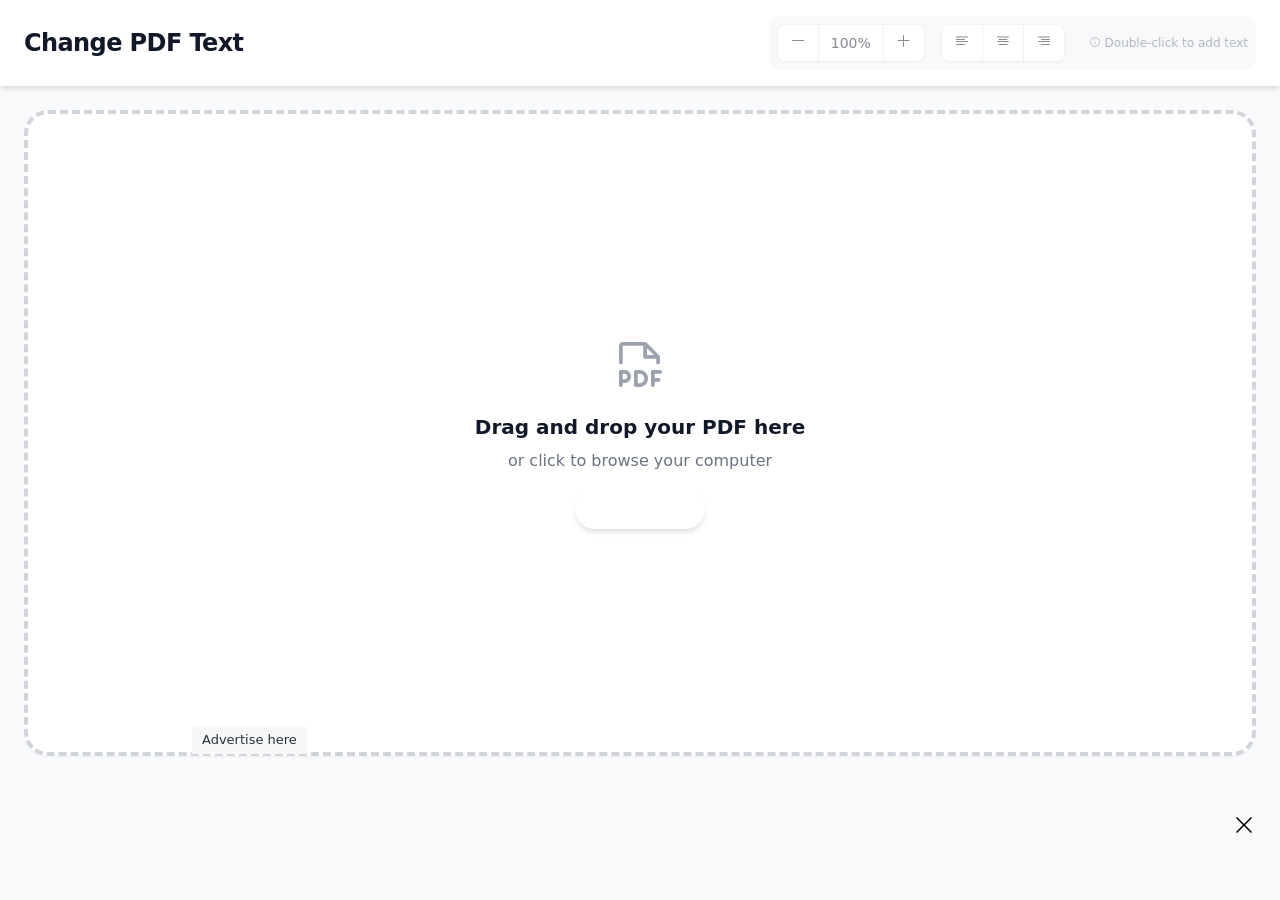
<file: docs/index.html>
<!doctype html>
<html lang="it">
<head>
  <meta charset="UTF-8" />
  <meta name="viewport" content="width=device-width, initial-scale=1.0" />
  <title>Change PDF Text</title>

  <!-- Utility CSS locale (fondamentale per classi tipo flex/bg/rounded/hidden/...) -->
  <link rel="stylesheet" href="./assets/libs/tailwind/tailwind.min.css" />

  <!-- Icone -->
  <link rel="stylesheet" href="./assets/libs/phosphor/phosphor.css" />
  <link rel="stylesheet" href="./assets/libs/fontawesome/css/all.min.css" />

  <!-- Stili custom app -->
  <link rel="stylesheet" href="./assets/css/styles.css" />
  
</head>
<body class="bg-gray-50 dark:bg-darkBg text-gray-900 dark:text-gray-100 min-h-screen flex flex-col font-sans transition-colors duration-200">

    <header class="bg-white dark:bg-darkSurface shadow-md py-4 px-6 z-10">
        <div class="max-w-7xl mx-auto flex flex-col md:flex-row justify-between items-center gap-4">
            <h1 class="text-2xl font-bold tracking-tight text-primary">Change PDF Text</h1>
            
            <div id="global-tools" class="flex items-center gap-4 bg-gray-100 dark:bg-gray-800 p-2 rounded-xl opacity-50 pointer-events-none transition-opacity">
                <div class="flex items-center bg-white dark:bg-gray-700 rounded-lg shadow-sm border border-gray-200 dark:border-gray-600 overflow-hidden">
                    <button id="zoom-out" class="px-3 py-1.5 hover:bg-gray-100 dark:hover:bg-gray-600 border-r border-gray-200 dark:border-gray-600"><i class="ph ph-minus"></i></button>
                    <input type="text" id="zoom-input" value="100%" class="w-16 text-center bg-transparent border-none focus:outline-none text-sm font-medium" />
                    <button id="zoom-in" class="px-3 py-1.5 hover:bg-gray-100 dark:hover:bg-gray-600 border-l border-gray-200 dark:border-gray-600"><i class="ph ph-plus"></i></button>
                </div>

                <div class="flex items-center bg-white dark:bg-gray-700 rounded-lg shadow-sm border border-gray-200 dark:border-gray-600 overflow-hidden">
                    <button class="align-btn text-primary px-3 py-1.5 hover:bg-gray-100 dark:hover:bg-gray-600 border-r border-gray-200 dark:border-gray-600" data-align="left" title="Left"><i class="ph ph-text-align-left"></i></button>
                    <button class="align-btn px-3 py-1.5 hover:bg-gray-100 dark:hover:bg-gray-600 border-r border-gray-200 dark:border-gray-600" data-align="center" title="Center"><i class="ph ph-text-align-center"></i></button>
                    <button class="align-btn px-3 py-1.5 hover:bg-gray-100 dark:hover:bg-gray-600" data-align="right" title="Right"><i class="ph ph-text-align-right"></i></button>
                </div>
                
                <div class="text-xs text-gray-500 dark:text-gray-400 ml-2 hidden md:block">
                    <i class="ph ph-info"></i> Double-click to add text
                </div>
            </div>
        </div>
    </header>

    <main class="flex-grow flex flex-col p-6 max-w-7xl mx-auto w-full relative">
        <div id="dropzone" class="flex-grow border-4 border-dashed border-gray-300 dark:border-gray-600 rounded-3xl flex flex-col items-center justify-center cursor-pointer hover:border-primary dark:hover:border-primary transition-colors bg-white dark:bg-darkSurface shadow-sm">
            <i class="ph ph-file-pdf text-6xl text-gray-400 dark:text-gray-500 mb-4"></i>
            <h2 class="text-xl font-semibold mb-2">Drag and drop your PDF here</h2>
            <p class="text-gray-500 dark:text-gray-400 mb-4">or click to browse your computer</p>
            <input type="file" id="file-input" class="hidden" accept="application/pdf" />
            <button class="bg-primary hover:bg-blue-600 text-white px-6 py-2 rounded-full font-medium transition-colors shadow-md pointer-events-none">
                Select File
            </button>
        </div>

        <div id="workspace" class="hidden flex-grow flex flex-col bg-gray-200 dark:bg-gray-800 rounded-3xl overflow-hidden shadow-inner border border-gray-300 dark:border-gray-700 relative">
            <div id="pdf-container" class="flex-grow w-full"></div>
        </div>
    </main>

    <div id="floating-toolbar" class="flex">
        <select id="tool-font" class="toolbar-select w-32" title="Font Family">
            <option value="Helvetica">Helvetica</option>
            <option value="Times-Roman">Times New Roman</option>
            <option value="Courier">Courier</option>
        </select>
        <input type="number" id="tool-size" class="toolbar-input w-16" value="12" title="Font Size">
        <div class="h-6 w-px bg-gray-300 mx-1"></div>
        <button class="toolbar-btn font-bold" id="tool-bold" title="Bold">B</button>
        <button class="toolbar-btn italic" id="tool-italic" title="Italic">I</button>
        <button class="toolbar-btn underline" id="tool-underline" title="Underline">U</button>
    </div>

    <div id="add-page-menu" class="flex">
        <button id="btn-add-blank" class="menu-btn">
            <i class="ph ph-file-plus"></i> Blank Page
        </button>
        <button id="btn-add-copy" class="menu-btn">
            <i class="ph ph-copy"></i> Duplicate Page
        </button>
    </div>

    <footer id="bottom-actions" class="bg-white dark:bg-darkSurface shadow-[0_-4px_6px_-1px_rgba(0,0,0,0.1)] py-4 px-6 hidden">
        <div class="max-w-7xl mx-auto flex justify-end gap-4">
            <button id="btn-reset" class="flex items-center gap-2 bg-orange-500 hover:bg-orange-600 text-white px-6 py-2 rounded-full font-medium transition-colors shadow-md">
                <i class="ph ph-arrow-counter-clockwise"></i> Reset
            </button>
            <button id="btn-save" class="flex items-center gap-2 bg-green-500 hover:bg-green-600 text-white px-6 py-2 rounded-full font-medium transition-colors shadow-md">
                <i class="ph ph-floppy-disk"></i> Save PDF
            </button>
        </div>
    </footer>

  <!-- Librerie locali (ordine importante) -->
  <script src="./assets/libs/pdf-lib/pdf-lib.min.js"></script>
  <script src="./assets/libs/pdfjs/pdf.min.js"></script>
  <script src="./assets/libs/interact/interact.min.js"></script>

  <!-- Init librerie locali -->
  <script src="./assets/js/vendor-init.js"></script>

  <!-- Script app -->
  <script src="./assets/js/app.js"></script>
  <!-- BEGIN AADS AD UNIT 2433667 -->

<div style="position: absolute; z-index: 99999">
      <input autocomplete="off" type="checkbox" id="aadsstickymnrwabnt" hidden />
      <div style="padding-top: 0; padding-bottom: auto;">
        <div style="width:100%;height:auto;position:fixed;text-align:center;font-size:0;bottom:0;left:0;right:0;margin:auto">
          <label for="aadsstickymnrwabnt" style="top: 50%;transform: translateY(-50%);right:24px;; position: absolute;border-radius: 4px; background: rgba(248, 248, 249, 0.70); padding: 4px;z-index: 99999;cursor:pointer">
            <svg fill="#000000" height="16px" width="16px" xmlns="http://www.w3.org/2000/svg" viewBox="0 0 490 490">
              <polygon points="456.851,0 245,212.564 33.149,0 0.708,32.337 212.669,245.004 0.708,457.678 33.149,490 245,277.443 456.851,490 489.292,457.678 277.331,245.004 489.292,32.337 "/>
            </svg>
          </label>
          <div id="frame" style="width: 100%;margin: auto;position: relative; z-index: 99998;">
                          <div style="width: 70%;margin:auto;text-align:left;position: absolute;left: 0;right: 0; top:-24px">
                            <a style="display:inline-block;font-size: 13px;color: #263238;padding: 4px 10px;background: #F8F8F9;text-decoration: none; border-radius: 4px 4px 0 0;"
                              id="frame-link"
                              target="_blank"
                              href="https://aads.com/campaigns/new?source_id=2433667&source_type=ad_unit&partner=2433667">
                              Advertise here
                            </a>
                          </div>
                        <iframe data-aa=2433667 src=//acceptable.a-ads.com/2433667/?size=Adaptive style='border:0; padding:0; width:70%; height:auto; overflow:hidden; margin: auto'></iframe>
                    </div>
        </div>
        <style>
      #aadsstickymnrwabnt:checked + div {
        display: none;
      }
    </style>
    </div></div>

<!-- END AADS AD UNIT 2433667 -->
</body>
</html>
</file>
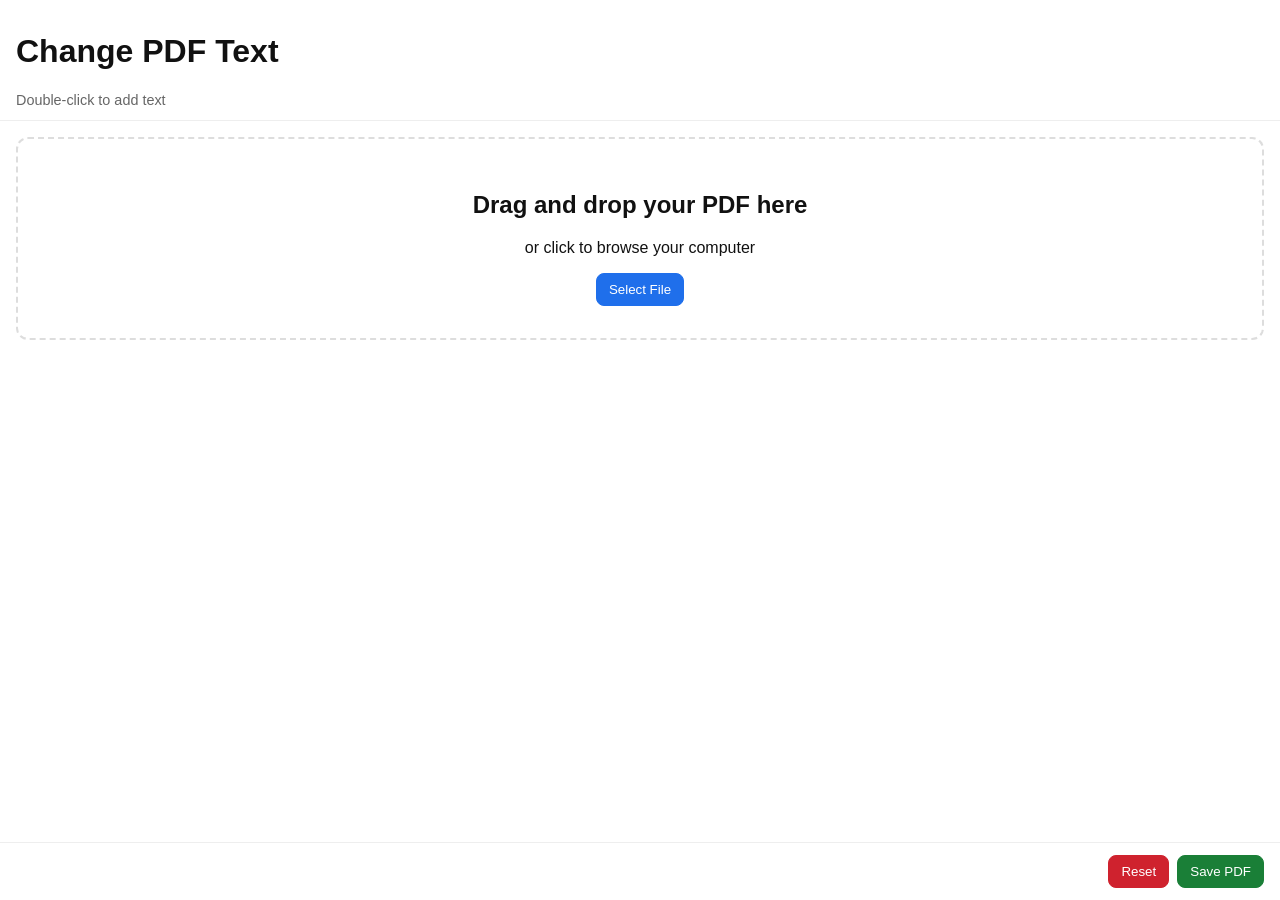
<file: docs_copy/00/index.html>
<!doctype html>
<html lang="it">
<head>
  <meta charset="UTF-8" />
  <meta name="viewport" content="width=device-width, initial-scale=1.0" />
  <title>Change PDF Text</title>

  <link rel="stylesheet" href="./assets/css/base.css" />
  <link rel="stylesheet" href="./assets/css/layout.css" />
  <link rel="stylesheet" href="./assets/css/components.css" />
</head>
<body>
  <div class="app-shell">
    <header class="topbar">
      <h1>Change PDF Text</h1>
      <div class="hint">Double-click to add text</div>
    </header>

    <main class="main">
      <section id="uploadSection" class="upload-card">
        <h2>Drag and drop your PDF here</h2>
        <p>or click to browse your computer</p>
        <input id="pdfInput" type="file" accept="application/pdf" hidden />
        <button id="btnSelectFile" class="btn primary">Select File</button>
      </section>

      <section id="editorSection" class="editor hidden">
        <aside class="toolbar">
          <label for="fontFamily">Font</label>
          <select id="fontFamily">
            <option value="Helvetica">Helvetica</option>
            <option value="Times New Roman">Times New Roman</option>
            <option value="Courier">Courier</option>
          </select>

          <div class="style-actions">
            <button id="btnBold" class="btn">B</button>
            <button id="btnItalic" class="btn">I</button>
            <button id="btnUnderline" class="btn">U</button>
          </div>

          <hr/>
          <button id="btnBlankPage" class="btn">Blank Page</button>
          <button id="btnDuplicatePage" class="btn">Duplicate Page</button>
        </aside>

        <section class="canvas-area">
          <div id="canvasStack" class="canvas-stack">
            <canvas id="pdfCanvas"></canvas>
          </div>
        </section>
      </section>
    </main>

    <footer class="footer">
      <button id="btnReset" class="btn danger">Reset</button>
      <button id="btnSavePdf" class="btn success">Save PDF</button>
    </footer>
  </div>

  <!-- Librerie locali -->
  <script src="./vendor/pdfjs/pdf.min.js"></script>
  <script>
    pdfjsLib.GlobalWorkerOptions.workerSrc = "./vendor/pdfjs/pdf.worker.min.js";
  </script>
  <script src="./vendor/fabric/fabric.min.js"></script>
  <script src="./vendor/jspdf/jspdf.umd.min.js"></script>
  <script src="./vendor/pdflib/pdf-lib.min.js"></script>

  <script type="module" src="./assets/js/app.js"></script>
</body>
</html>
</file>
<file: docs/assets/libs/phosphor/phosphor.css>
@font-face {
  font-family: "Phosphor";
  src:
    url("./Phosphor.woff2") format("woff2"),
    url("./Phosphor.woff") format("woff"),
    url("./Phosphor.ttf") format("truetype"),
    url("./Phosphor.svg#Phosphor") format("svg");
  font-weight: normal;
  font-style: normal;
  font-display: block;
}

.ph {
  /* use !important to prevent issues with browser extensions that change fonts */
  font-family: "Phosphor" !important;
  speak: never;
  font-style: normal;
  font-weight: normal;
  font-variant: normal;
  text-transform: none;
  line-height: 1;

  /* Enable Ligatures ================ */
  letter-spacing: 0;
  -webkit-font-feature-settings: "liga";
  -moz-font-feature-settings: "liga=1";
  -moz-font-feature-settings: "liga";
  -ms-font-feature-settings: "liga" 1;
  font-feature-settings: "liga";
  -webkit-font-variant-ligatures: discretionary-ligatures;
  font-variant-ligatures: discretionary-ligatures;

  /* Better Font Rendering =========== */
  -webkit-font-smoothing: antialiased;
  -moz-osx-font-smoothing: grayscale;
}

.ph.ph-acorn:before {
  content: "\eb9a";
}
.ph.ph-address-book:before {
  content: "\e6f8";
}
.ph.ph-address-book-tabs:before {
  content: "\ee4e";
}
.ph.ph-air-traffic-control:before {
  content: "\ecd8";
}
.ph.ph-airplane:before {
  content: "\e002";
}
.ph.ph-airplane-in-flight:before {
  content: "\e4fe";
}
.ph.ph-airplane-landing:before {
  content: "\e502";
}
.ph.ph-airplane-takeoff:before {
  content: "\e504";
}
.ph.ph-airplane-taxiing:before {
  content: "\e500";
}
.ph.ph-airplane-tilt:before {
  content: "\e5d6";
}
.ph.ph-airplay:before {
  content: "\e004";
}
.ph.ph-alarm:before {
  content: "\e006";
}
.ph.ph-alien:before {
  content: "\e8a6";
}
.ph.ph-align-bottom:before {
  content: "\e506";
}
.ph.ph-align-bottom-simple:before {
  content: "\eb0c";
}
.ph.ph-align-center-horizontal:before {
  content: "\e50a";
}
.ph.ph-align-center-horizontal-simple:before {
  content: "\eb0e";
}
.ph.ph-align-center-vertical:before {
  content: "\e50c";
}
.ph.ph-align-center-vertical-simple:before {
  content: "\eb10";
}
.ph.ph-align-left:before {
  content: "\e50e";
}
.ph.ph-align-left-simple:before {
  content: "\eaee";
}
.ph.ph-align-right:before {
  content: "\e510";
}
.ph.ph-align-right-simple:before {
  content: "\eb12";
}
.ph.ph-align-top:before {
  content: "\e512";
}
.ph.ph-align-top-simple:before {
  content: "\eb14";
}
.ph.ph-amazon-logo:before {
  content: "\e96c";
}
.ph.ph-ambulance:before {
  content: "\e572";
}
.ph.ph-anchor:before {
  content: "\e514";
}
.ph.ph-anchor-simple:before {
  content: "\e5d8";
}
.ph.ph-android-logo:before {
  content: "\e008";
}
.ph.ph-angle:before {
  content: "\e7bc";
}
.ph.ph-angular-logo:before {
  content: "\eb80";
}
.ph.ph-aperture:before {
  content: "\e00a";
}
.ph.ph-app-store-logo:before {
  content: "\e974";
}
.ph.ph-app-window:before {
  content: "\e5da";
}
.ph.ph-apple-logo:before {
  content: "\e516";
}
.ph.ph-apple-podcasts-logo:before {
  content: "\eb96";
}
.ph.ph-approximate-equals:before {
  content: "\edaa";
}
.ph.ph-archive:before {
  content: "\e00c";
}
.ph.ph-armchair:before {
  content: "\e012";
}
.ph.ph-arrow-arc-left:before {
  content: "\e014";
}
.ph.ph-arrow-arc-right:before {
  content: "\e016";
}
.ph.ph-arrow-bend-double-up-left:before {
  content: "\e03a";
}
.ph.ph-arrow-bend-double-up-right:before {
  content: "\e03c";
}
.ph.ph-arrow-bend-down-left:before {
  content: "\e018";
}
.ph.ph-arrow-bend-down-right:before {
  content: "\e01a";
}
.ph.ph-arrow-bend-left-down:before {
  content: "\e01c";
}
.ph.ph-arrow-bend-left-up:before {
  content: "\e01e";
}
.ph.ph-arrow-bend-right-down:before {
  content: "\e020";
}
.ph.ph-arrow-bend-right-up:before {
  content: "\e022";
}
.ph.ph-arrow-bend-up-left:before {
  content: "\e024";
}
.ph.ph-arrow-bend-up-right:before {
  content: "\e026";
}
.ph.ph-arrow-circle-down:before {
  content: "\e028";
}
.ph.ph-arrow-circle-down-left:before {
  content: "\e02a";
}
.ph.ph-arrow-circle-down-right:before {
  content: "\e02c";
}
.ph.ph-arrow-circle-left:before {
  content: "\e05a";
}
.ph.ph-arrow-circle-right:before {
  content: "\e02e";
}
.ph.ph-arrow-circle-up:before {
  content: "\e030";
}
.ph.ph-arrow-circle-up-left:before {
  content: "\e032";
}
.ph.ph-arrow-circle-up-right:before {
  content: "\e034";
}
.ph.ph-arrow-clockwise:before {
  content: "\e036";
}
.ph.ph-arrow-counter-clockwise:before {
  content: "\e038";
}
.ph.ph-arrow-down:before {
  content: "\e03e";
}
.ph.ph-arrow-down-left:before {
  content: "\e040";
}
.ph.ph-arrow-down-right:before {
  content: "\e042";
}
.ph.ph-arrow-elbow-down-left:before {
  content: "\e044";
}
.ph.ph-arrow-elbow-down-right:before {
  content: "\e046";
}
.ph.ph-arrow-elbow-left:before {
  content: "\e048";
}
.ph.ph-arrow-elbow-left-down:before {
  content: "\e04a";
}
.ph.ph-arrow-elbow-left-up:before {
  content: "\e04c";
}
.ph.ph-arrow-elbow-right:before {
  content: "\e04e";
}
.ph.ph-arrow-elbow-right-down:before {
  content: "\e050";
}
.ph.ph-arrow-elbow-right-up:before {
  content: "\e052";
}
.ph.ph-arrow-elbow-up-left:before {
  content: "\e054";
}
.ph.ph-arrow-elbow-up-right:before {
  content: "\e056";
}
.ph.ph-arrow-fat-down:before {
  content: "\e518";
}
.ph.ph-arrow-fat-left:before {
  content: "\e51a";
}
.ph.ph-arrow-fat-line-down:before {
  content: "\e51c";
}
.ph.ph-arrow-fat-line-left:before {
  content: "\e51e";
}
.ph.ph-arrow-fat-line-right:before {
  content: "\e520";
}
.ph.ph-arrow-fat-line-up:before {
  content: "\e522";
}
.ph.ph-arrow-fat-lines-down:before {
  content: "\e524";
}
.ph.ph-arrow-fat-lines-left:before {
  content: "\e526";
}
.ph.ph-arrow-fat-lines-right:before {
  content: "\e528";
}
.ph.ph-arrow-fat-lines-up:before {
  content: "\e52a";
}
.ph.ph-arrow-fat-right:before {
  content: "\e52c";
}
.ph.ph-arrow-fat-up:before {
  content: "\e52e";
}
.ph.ph-arrow-left:before {
  content: "\e058";
}
.ph.ph-arrow-line-down:before {
  content: "\e05c";
}
.ph.ph-arrow-line-down-left:before {
  content: "\e05e";
}
.ph.ph-arrow-line-down-right:before {
  content: "\e060";
}
.ph.ph-arrow-line-left:before {
  content: "\e062";
}
.ph.ph-arrow-line-right:before {
  content: "\e064";
}
.ph.ph-arrow-line-up:before {
  content: "\e066";
}
.ph.ph-arrow-line-up-left:before {
  content: "\e068";
}
.ph.ph-arrow-line-up-right:before {
  content: "\e06a";
}
.ph.ph-arrow-right:before {
  content: "\e06c";
}
.ph.ph-arrow-square-down:before {
  content: "\e06e";
}
.ph.ph-arrow-square-down-left:before {
  content: "\e070";
}
.ph.ph-arrow-square-down-right:before {
  content: "\e072";
}
.ph.ph-arrow-square-in:before {
  content: "\e5dc";
}
.ph.ph-arrow-square-left:before {
  content: "\e074";
}
.ph.ph-arrow-square-out:before {
  content: "\e5de";
}
.ph.ph-arrow-square-right:before {
  content: "\e076";
}
.ph.ph-arrow-square-up:before {
  content: "\e078";
}
.ph.ph-arrow-square-up-left:before {
  content: "\e07a";
}
.ph.ph-arrow-square-up-right:before {
  content: "\e07c";
}
.ph.ph-arrow-u-down-left:before {
  content: "\e07e";
}
.ph.ph-arrow-u-down-right:before {
  content: "\e080";
}
.ph.ph-arrow-u-left-down:before {
  content: "\e082";
}
.ph.ph-arrow-u-left-up:before {
  content: "\e084";
}
.ph.ph-arrow-u-right-down:before {
  content: "\e086";
}
.ph.ph-arrow-u-right-up:before {
  content: "\e088";
}
.ph.ph-arrow-u-up-left:before {
  content: "\e08a";
}
.ph.ph-arrow-u-up-right:before {
  content: "\e08c";
}
.ph.ph-arrow-up:before {
  content: "\e08e";
}
.ph.ph-arrow-up-left:before {
  content: "\e090";
}
.ph.ph-arrow-up-right:before {
  content: "\e092";
}
.ph.ph-arrows-clockwise:before {
  content: "\e094";
}
.ph.ph-arrows-counter-clockwise:before {
  content: "\e096";
}
.ph.ph-arrows-down-up:before {
  content: "\e098";
}
.ph.ph-arrows-horizontal:before {
  content: "\eb06";
}
.ph.ph-arrows-in:before {
  content: "\e09a";
}
.ph.ph-arrows-in-cardinal:before {
  content: "\e09c";
}
.ph.ph-arrows-in-line-horizontal:before {
  content: "\e530";
}
.ph.ph-arrows-in-line-vertical:before {
  content: "\e532";
}
.ph.ph-arrows-in-simple:before {
  content: "\e09e";
}
.ph.ph-arrows-left-right:before {
  content: "\e0a0";
}
.ph.ph-arrows-merge:before {
  content: "\ed3e";
}
.ph.ph-arrows-out:before {
  content: "\e0a2";
}
.ph.ph-arrows-out-cardinal:before {
  content: "\e0a4";
}
.ph.ph-arrows-out-line-horizontal:before {
  content: "\e534";
}
.ph.ph-arrows-out-line-vertical:before {
  content: "\e536";
}
.ph.ph-arrows-out-simple:before {
  content: "\e0a6";
}
.ph.ph-arrows-split:before {
  content: "\ed3c";
}
.ph.ph-arrows-vertical:before {
  content: "\eb04";
}
.ph.ph-article:before {
  content: "\e0a8";
}
.ph.ph-article-medium:before {
  content: "\e5e0";
}
.ph.ph-article-ny-times:before {
  content: "\e5e2";
}
.ph.ph-asclepius:before {
  content: "\ee34";
}
.ph.ph-caduceus:before {
  content: "\ee34";
}
.ph.ph-asterisk:before {
  content: "\e0aa";
}
.ph.ph-asterisk-simple:before {
  content: "\e832";
}
.ph.ph-at:before {
  content: "\e0ac";
}
.ph.ph-atom:before {
  content: "\e5e4";
}
.ph.ph-avocado:before {
  content: "\ee04";
}
.ph.ph-axe:before {
  content: "\e9fc";
}
.ph.ph-baby:before {
  content: "\e774";
}
.ph.ph-baby-carriage:before {
  content: "\e818";
}
.ph.ph-backpack:before {
  content: "\e922";
}
.ph.ph-backspace:before {
  content: "\e0ae";
}
.ph.ph-bag:before {
  content: "\e0b0";
}
.ph.ph-bag-simple:before {
  content: "\e5e6";
}
.ph.ph-balloon:before {
  content: "\e76c";
}
.ph.ph-bandaids:before {
  content: "\e0b2";
}
.ph.ph-bank:before {
  content: "\e0b4";
}
.ph.ph-barbell:before {
  content: "\e0b6";
}
.ph.ph-barcode:before {
  content: "\e0b8";
}
.ph.ph-barn:before {
  content: "\ec72";
}
.ph.ph-barricade:before {
  content: "\e948";
}
.ph.ph-baseball:before {
  content: "\e71a";
}
.ph.ph-baseball-cap:before {
  content: "\ea28";
}
.ph.ph-baseball-helmet:before {
  content: "\ee4a";
}
.ph.ph-basket:before {
  content: "\e964";
}
.ph.ph-basketball:before {
  content: "\e724";
}
.ph.ph-bathtub:before {
  content: "\e81e";
}
.ph.ph-battery-charging:before {
  content: "\e0ba";
}
.ph.ph-battery-charging-vertical:before {
  content: "\e0bc";
}
.ph.ph-battery-empty:before {
  content: "\e0be";
}
.ph.ph-battery-full:before {
  content: "\e0c0";
}
.ph.ph-battery-high:before {
  content: "\e0c2";
}
.ph.ph-battery-low:before {
  content: "\e0c4";
}
.ph.ph-battery-medium:before {
  content: "\e0c6";
}
.ph.ph-battery-plus:before {
  content: "\e808";
}
.ph.ph-battery-plus-vertical:before {
  content: "\ec50";
}
.ph.ph-battery-vertical-empty:before {
  content: "\e7c6";
}
.ph.ph-battery-vertical-full:before {
  content: "\e7c4";
}
.ph.ph-battery-vertical-high:before {
  content: "\e7c2";
}
.ph.ph-battery-vertical-low:before {
  content: "\e7be";
}
.ph.ph-battery-vertical-medium:before {
  content: "\e7c0";
}
.ph.ph-battery-warning:before {
  content: "\e0c8";
}
.ph.ph-battery-warning-vertical:before {
  content: "\e0ca";
}
.ph.ph-beach-ball:before {
  content: "\ed24";
}
.ph.ph-beanie:before {
  content: "\ea2a";
}
.ph.ph-bed:before {
  content: "\e0cc";
}
.ph.ph-beer-bottle:before {
  content: "\e7b0";
}
.ph.ph-beer-stein:before {
  content: "\eb62";
}
.ph.ph-behance-logo:before {
  content: "\e7f4";
}
.ph.ph-bell:before {
  content: "\e0ce";
}
.ph.ph-bell-ringing:before {
  content: "\e5e8";
}
.ph.ph-bell-simple:before {
  content: "\e0d0";
}
.ph.ph-bell-simple-ringing:before {
  content: "\e5ea";
}
.ph.ph-bell-simple-slash:before {
  content: "\e0d2";
}
.ph.ph-bell-simple-z:before {
  content: "\e5ec";
}
.ph.ph-bell-slash:before {
  content: "\e0d4";
}
.ph.ph-bell-z:before {
  content: "\e5ee";
}
.ph.ph-belt:before {
  content: "\ea2c";
}
.ph.ph-bezier-curve:before {
  content: "\eb00";
}
.ph.ph-bicycle:before {
  content: "\e0d6";
}
.ph.ph-binary:before {
  content: "\ee60";
}
.ph.ph-binoculars:before {
  content: "\ea64";
}
.ph.ph-biohazard:before {
  content: "\e9e0";
}
.ph.ph-bird:before {
  content: "\e72c";
}
.ph.ph-blueprint:before {
  content: "\eda0";
}
.ph.ph-bluetooth:before {
  content: "\e0da";
}
.ph.ph-bluetooth-connected:before {
  content: "\e0dc";
}
.ph.ph-bluetooth-slash:before {
  content: "\e0de";
}
.ph.ph-bluetooth-x:before {
  content: "\e0e0";
}
.ph.ph-boat:before {
  content: "\e786";
}
.ph.ph-bomb:before {
  content: "\ee0a";
}
.ph.ph-bone:before {
  content: "\e7f2";
}
.ph.ph-book:before {
  content: "\e0e2";
}
.ph.ph-book-bookmark:before {
  content: "\e0e4";
}
.ph.ph-book-open:before {
  content: "\e0e6";
}
.ph.ph-book-open-text:before {
  content: "\e8f2";
}
.ph.ph-book-open-user:before {
  content: "\ede0";
}
.ph.ph-bookmark:before {
  content: "\e0e8";
}
.ph.ph-bookmark-simple:before {
  content: "\e0ea";
}
.ph.ph-bookmarks:before {
  content: "\e0ec";
}
.ph.ph-bookmarks-simple:before {
  content: "\e5f0";
}
.ph.ph-books:before {
  content: "\e758";
}
.ph.ph-boot:before {
  content: "\ecca";
}
.ph.ph-boules:before {
  content: "\e722";
}
.ph.ph-bounding-box:before {
  content: "\e6ce";
}
.ph.ph-bowl-food:before {
  content: "\eaa4";
}
.ph.ph-bowl-steam:before {
  content: "\e8e4";
}
.ph.ph-bowling-ball:before {
  content: "\ea34";
}
.ph.ph-box-arrow-down:before {
  content: "\e00e";
}
.ph.ph-archive-box:before {
  content: "\e00e";
}
.ph.ph-box-arrow-up:before {
  content: "\ee54";
}
.ph.ph-boxing-glove:before {
  content: "\ea36";
}
.ph.ph-brackets-angle:before {
  content: "\e862";
}
.ph.ph-brackets-curly:before {
  content: "\e860";
}
.ph.ph-brackets-round:before {
  content: "\e864";
}
.ph.ph-brackets-square:before {
  content: "\e85e";
}
.ph.ph-brain:before {
  content: "\e74e";
}
.ph.ph-brandy:before {
  content: "\e6b4";
}
.ph.ph-bread:before {
  content: "\e81c";
}
.ph.ph-bridge:before {
  content: "\ea68";
}
.ph.ph-briefcase:before {
  content: "\e0ee";
}
.ph.ph-briefcase-metal:before {
  content: "\e5f2";
}
.ph.ph-broadcast:before {
  content: "\e0f2";
}
.ph.ph-broom:before {
  content: "\ec54";
}
.ph.ph-browser:before {
  content: "\e0f4";
}
.ph.ph-browsers:before {
  content: "\e0f6";
}
.ph.ph-bug:before {
  content: "\e5f4";
}
.ph.ph-bug-beetle:before {
  content: "\e5f6";
}
.ph.ph-bug-droid:before {
  content: "\e5f8";
}
.ph.ph-building:before {
  content: "\e100";
}
.ph.ph-building-apartment:before {
  content: "\e0fe";
}
.ph.ph-building-office:before {
  content: "\e0ff";
}
.ph.ph-buildings:before {
  content: "\e102";
}
.ph.ph-bulldozer:before {
  content: "\ec6c";
}
.ph.ph-bus:before {
  content: "\e106";
}
.ph.ph-butterfly:before {
  content: "\ea6e";
}
.ph.ph-cable-car:before {
  content: "\e49c";
}
.ph.ph-cactus:before {
  content: "\e918";
}
.ph.ph-cake:before {
  content: "\e780";
}
.ph.ph-calculator:before {
  content: "\e538";
}
.ph.ph-calendar:before {
  content: "\e108";
}
.ph.ph-calendar-blank:before {
  content: "\e10a";
}
.ph.ph-calendar-check:before {
  content: "\e712";
}
.ph.ph-calendar-dot:before {
  content: "\e7b2";
}
.ph.ph-calendar-dots:before {
  content: "\e7b4";
}
.ph.ph-calendar-heart:before {
  content: "\e8b0";
}
.ph.ph-calendar-minus:before {
  content: "\ea14";
}
.ph.ph-calendar-plus:before {
  content: "\e714";
}
.ph.ph-calendar-slash:before {
  content: "\ea12";
}
.ph.ph-calendar-star:before {
  content: "\e8b2";
}
.ph.ph-calendar-x:before {
  content: "\e10c";
}
.ph.ph-call-bell:before {
  content: "\e7de";
}
.ph.ph-camera:before {
  content: "\e10e";
}
.ph.ph-camera-plus:before {
  content: "\ec58";
}
.ph.ph-camera-rotate:before {
  content: "\e7a4";
}
.ph.ph-camera-slash:before {
  content: "\e110";
}
.ph.ph-campfire:before {
  content: "\e9d8";
}
.ph.ph-car:before {
  content: "\e112";
}
.ph.ph-car-battery:before {
  content: "\ee30";
}
.ph.ph-car-profile:before {
  content: "\e8cc";
}
.ph.ph-car-simple:before {
  content: "\e114";
}
.ph.ph-cardholder:before {
  content: "\e5fa";
}
.ph.ph-cards:before {
  content: "\e0f8";
}
.ph.ph-cards-three:before {
  content: "\ee50";
}
.ph.ph-caret-circle-double-down:before {
  content: "\e116";
}
.ph.ph-caret-circle-double-left:before {
  content: "\e118";
}
.ph.ph-caret-circle-double-right:before {
  content: "\e11a";
}
.ph.ph-caret-circle-double-up:before {
  content: "\e11c";
}
.ph.ph-caret-circle-down:before {
  content: "\e11e";
}
.ph.ph-caret-circle-left:before {
  content: "\e120";
}
.ph.ph-caret-circle-right:before {
  content: "\e122";
}
.ph.ph-caret-circle-up:before {
  content: "\e124";
}
.ph.ph-caret-circle-up-down:before {
  content: "\e13e";
}
.ph.ph-caret-double-down:before {
  content: "\e126";
}
.ph.ph-caret-double-left:before {
  content: "\e128";
}
.ph.ph-caret-double-right:before {
  content: "\e12a";
}
.ph.ph-caret-double-up:before {
  content: "\e12c";
}
.ph.ph-caret-down:before {
  content: "\e136";
}
.ph.ph-caret-left:before {
  content: "\e138";
}
.ph.ph-caret-line-down:before {
  content: "\e134";
}
.ph.ph-caret-line-left:before {
  content: "\e132";
}
.ph.ph-caret-line-right:before {
  content: "\e130";
}
.ph.ph-caret-line-up:before {
  content: "\e12e";
}
.ph.ph-caret-right:before {
  content: "\e13a";
}
.ph.ph-caret-up:before {
  content: "\e13c";
}
.ph.ph-caret-up-down:before {
  content: "\e140";
}
.ph.ph-carrot:before {
  content: "\ed38";
}
.ph.ph-cash-register:before {
  content: "\ed80";
}
.ph.ph-cassette-tape:before {
  content: "\ed2e";
}
.ph.ph-castle-turret:before {
  content: "\e9d0";
}
.ph.ph-cat:before {
  content: "\e748";
}
.ph.ph-cell-signal-full:before {
  content: "\e142";
}
.ph.ph-cell-signal-high:before {
  content: "\e144";
}
.ph.ph-cell-signal-low:before {
  content: "\e146";
}
.ph.ph-cell-signal-medium:before {
  content: "\e148";
}
.ph.ph-cell-signal-none:before {
  content: "\e14a";
}
.ph.ph-cell-signal-slash:before {
  content: "\e14c";
}
.ph.ph-cell-signal-x:before {
  content: "\e14e";
}
.ph.ph-cell-tower:before {
  content: "\ebaa";
}
.ph.ph-certificate:before {
  content: "\e766";
}
.ph.ph-chair:before {
  content: "\e950";
}
.ph.ph-chalkboard:before {
  content: "\e5fc";
}
.ph.ph-chalkboard-simple:before {
  content: "\e5fe";
}
.ph.ph-chalkboard-teacher:before {
  content: "\e600";
}
.ph.ph-champagne:before {
  content: "\eaca";
}
.ph.ph-charging-station:before {
  content: "\e8d0";
}
.ph.ph-chart-bar:before {
  content: "\e150";
}
.ph.ph-chart-bar-horizontal:before {
  content: "\e152";
}
.ph.ph-chart-donut:before {
  content: "\eaa6";
}
.ph.ph-chart-line:before {
  content: "\e154";
}
.ph.ph-chart-line-down:before {
  content: "\e8b6";
}
.ph.ph-chart-line-up:before {
  content: "\e156";
}
.ph.ph-chart-pie:before {
  content: "\e158";
}
.ph.ph-chart-pie-slice:before {
  content: "\e15a";
}
.ph.ph-chart-polar:before {
  content: "\eaa8";
}
.ph.ph-chart-scatter:before {
  content: "\eaac";
}
.ph.ph-chat:before {
  content: "\e15c";
}
.ph.ph-chat-centered:before {
  content: "\e160";
}
.ph.ph-chat-centered-dots:before {
  content: "\e164";
}
.ph.ph-chat-centered-slash:before {
  content: "\e162";
}
.ph.ph-chat-centered-text:before {
  content: "\e166";
}
.ph.ph-chat-circle:before {
  content: "\e168";
}
.ph.ph-chat-circle-dots:before {
  content: "\e16c";
}
.ph.ph-chat-circle-slash:before {
  content: "\e16a";
}
.ph.ph-chat-circle-text:before {
  content: "\e16e";
}
.ph.ph-chat-dots:before {
  content: "\e170";
}
.ph.ph-chat-slash:before {
  content: "\e15e";
}
.ph.ph-chat-teardrop:before {
  content: "\e172";
}
.ph.ph-chat-teardrop-dots:before {
  content: "\e176";
}
.ph.ph-chat-teardrop-slash:before {
  content: "\e174";
}
.ph.ph-chat-teardrop-text:before {
  content: "\e178";
}
.ph.ph-chat-text:before {
  content: "\e17a";
}
.ph.ph-chats:before {
  content: "\e17c";
}
.ph.ph-chats-circle:before {
  content: "\e17e";
}
.ph.ph-chats-teardrop:before {
  content: "\e180";
}
.ph.ph-check:before {
  content: "\e182";
}
.ph.ph-check-circle:before {
  content: "\e184";
}
.ph.ph-check-fat:before {
  content: "\eba6";
}
.ph.ph-check-square:before {
  content: "\e186";
}
.ph.ph-check-square-offset:before {
  content: "\e188";
}
.ph.ph-checkerboard:before {
  content: "\e8c4";
}
.ph.ph-checks:before {
  content: "\e53a";
}
.ph.ph-cheers:before {
  content: "\ea4a";
}
.ph.ph-cheese:before {
  content: "\e9fe";
}
.ph.ph-chef-hat:before {
  content: "\ed8e";
}
.ph.ph-cherries:before {
  content: "\e830";
}
.ph.ph-church:before {
  content: "\ecea";
}
.ph.ph-cigarette:before {
  content: "\ed90";
}
.ph.ph-cigarette-slash:before {
  content: "\ed92";
}
.ph.ph-circle:before {
  content: "\e18a";
}
.ph.ph-circle-dashed:before {
  content: "\e602";
}
.ph.ph-circle-half:before {
  content: "\e18c";
}
.ph.ph-circle-half-tilt:before {
  content: "\e18e";
}
.ph.ph-circle-notch:before {
  content: "\eb44";
}
.ph.ph-circles-four:before {
  content: "\e190";
}
.ph.ph-circles-three:before {
  content: "\e192";
}
.ph.ph-circles-three-plus:before {
  content: "\e194";
}
.ph.ph-circuitry:before {
  content: "\e9c2";
}
.ph.ph-city:before {
  content: "\ea6a";
}
.ph.ph-clipboard:before {
  content: "\e196";
}
.ph.ph-clipboard-text:before {
  content: "\e198";
}
.ph.ph-clock:before {
  content: "\e19a";
}
.ph.ph-clock-afternoon:before {
  content: "\e19c";
}
.ph.ph-clock-clockwise:before {
  content: "\e19e";
}
.ph.ph-clock-countdown:before {
  content: "\ed2c";
}
.ph.ph-clock-counter-clockwise:before {
  content: "\e1a0";
}
.ph.ph-clock-user:before {
  content: "\edec";
}
.ph.ph-closed-captioning:before {
  content: "\e1a4";
}
.ph.ph-cloud:before {
  content: "\e1aa";
}
.ph.ph-cloud-arrow-down:before {
  content: "\e1ac";
}
.ph.ph-cloud-arrow-up:before {
  content: "\e1ae";
}
.ph.ph-cloud-check:before {
  content: "\e1b0";
}
.ph.ph-cloud-fog:before {
  content: "\e53c";
}
.ph.ph-cloud-lightning:before {
  content: "\e1b2";
}
.ph.ph-cloud-moon:before {
  content: "\e53e";
}
.ph.ph-cloud-rain:before {
  content: "\e1b4";
}
.ph.ph-cloud-slash:before {
  content: "\e1b6";
}
.ph.ph-cloud-snow:before {
  content: "\e1b8";
}
.ph.ph-cloud-sun:before {
  content: "\e540";
}
.ph.ph-cloud-warning:before {
  content: "\ea98";
}
.ph.ph-cloud-x:before {
  content: "\ea96";
}
.ph.ph-clover:before {
  content: "\edc8";
}
.ph.ph-club:before {
  content: "\e1ba";
}
.ph.ph-coat-hanger:before {
  content: "\e7fe";
}
.ph.ph-coda-logo:before {
  content: "\e7ce";
}
.ph.ph-code:before {
  content: "\e1bc";
}
.ph.ph-code-block:before {
  content: "\eafe";
}
.ph.ph-code-simple:before {
  content: "\e1be";
}
.ph.ph-codepen-logo:before {
  content: "\e978";
}
.ph.ph-codesandbox-logo:before {
  content: "\ea06";
}
.ph.ph-coffee:before {
  content: "\e1c2";
}
.ph.ph-coffee-bean:before {
  content: "\e1c0";
}
.ph.ph-coin:before {
  content: "\e60e";
}
.ph.ph-coin-vertical:before {
  content: "\eb48";
}
.ph.ph-coins:before {
  content: "\e78e";
}
.ph.ph-columns:before {
  content: "\e546";
}
.ph.ph-columns-plus-left:before {
  content: "\e544";
}
.ph.ph-columns-plus-right:before {
  content: "\e542";
}
.ph.ph-command:before {
  content: "\e1c4";
}
.ph.ph-compass:before {
  content: "\e1c8";
}
.ph.ph-compass-rose:before {
  content: "\e1c6";
}
.ph.ph-compass-tool:before {
  content: "\ea0e";
}
.ph.ph-computer-tower:before {
  content: "\e548";
}
.ph.ph-confetti:before {
  content: "\e81a";
}
.ph.ph-contactless-payment:before {
  content: "\ed42";
}
.ph.ph-control:before {
  content: "\eca6";
}
.ph.ph-cookie:before {
  content: "\e6ca";
}
.ph.ph-cooking-pot:before {
  content: "\e764";
}
.ph.ph-copy:before {
  content: "\e1ca";
}
.ph.ph-copy-simple:before {
  content: "\e1cc";
}
.ph.ph-copyleft:before {
  content: "\e86a";
}
.ph.ph-copyright:before {
  content: "\e54a";
}
.ph.ph-corners-in:before {
  content: "\e1ce";
}
.ph.ph-corners-out:before {
  content: "\e1d0";
}
.ph.ph-couch:before {
  content: "\e7f6";
}
.ph.ph-court-basketball:before {
  content: "\ee36";
}
.ph.ph-cow:before {
  content: "\eabe";
}
.ph.ph-cowboy-hat:before {
  content: "\ed12";
}
.ph.ph-cpu:before {
  content: "\e610";
}
.ph.ph-crane:before {
  content: "\ed48";
}
.ph.ph-crane-tower:before {
  content: "\ed49";
}
.ph.ph-credit-card:before {
  content: "\e1d2";
}
.ph.ph-cricket:before {
  content: "\ee12";
}
.ph.ph-crop:before {
  content: "\e1d4";
}
.ph.ph-cross:before {
  content: "\e8a0";
}
.ph.ph-crosshair:before {
  content: "\e1d6";
}
.ph.ph-crosshair-simple:before {
  content: "\e1d8";
}
.ph.ph-crown:before {
  content: "\e614";
}
.ph.ph-crown-cross:before {
  content: "\ee5e";
}
.ph.ph-crown-simple:before {
  content: "\e616";
}
.ph.ph-cube:before {
  content: "\e1da";
}
.ph.ph-cube-focus:before {
  content: "\ed0a";
}
.ph.ph-cube-transparent:before {
  content: "\ec7c";
}
.ph.ph-currency-btc:before {
  content: "\e618";
}
.ph.ph-currency-circle-dollar:before {
  content: "\e54c";
}
.ph.ph-currency-cny:before {
  content: "\e54e";
}
.ph.ph-currency-dollar:before {
  content: "\e550";
}
.ph.ph-currency-dollar-simple:before {
  content: "\e552";
}
.ph.ph-currency-eth:before {
  content: "\eada";
}
.ph.ph-currency-eur:before {
  content: "\e554";
}
.ph.ph-currency-gbp:before {
  content: "\e556";
}
.ph.ph-currency-inr:before {
  content: "\e558";
}
.ph.ph-currency-jpy:before {
  content: "\e55a";
}
.ph.ph-currency-krw:before {
  content: "\e55c";
}
.ph.ph-currency-kzt:before {
  content: "\ec4c";
}
.ph.ph-currency-ngn:before {
  content: "\eb52";
}
.ph.ph-currency-rub:before {
  content: "\e55e";
}
.ph.ph-cursor:before {
  content: "\e1dc";
}
.ph.ph-cursor-click:before {
  content: "\e7c8";
}
.ph.ph-cursor-text:before {
  content: "\e7d8";
}
.ph.ph-cylinder:before {
  content: "\e8fc";
}
.ph.ph-database:before {
  content: "\e1de";
}
.ph.ph-desk:before {
  content: "\ed16";
}
.ph.ph-desktop:before {
  content: "\e560";
}
.ph.ph-desktop-tower:before {
  content: "\e562";
}
.ph.ph-detective:before {
  content: "\e83e";
}
.ph.ph-dev-to-logo:before {
  content: "\ed0e";
}
.ph.ph-device-mobile:before {
  content: "\e1e0";
}
.ph.ph-device-mobile-camera:before {
  content: "\e1e2";
}
.ph.ph-device-mobile-slash:before {
  content: "\ee46";
}
.ph.ph-device-mobile-speaker:before {
  content: "\e1e4";
}
.ph.ph-device-rotate:before {
  content: "\edf2";
}
.ph.ph-device-tablet:before {
  content: "\e1e6";
}
.ph.ph-device-tablet-camera:before {
  content: "\e1e8";
}
.ph.ph-device-tablet-speaker:before {
  content: "\e1ea";
}
.ph.ph-devices:before {
  content: "\eba4";
}
.ph.ph-diamond:before {
  content: "\e1ec";
}
.ph.ph-diamonds-four:before {
  content: "\e8f4";
}
.ph.ph-dice-five:before {
  content: "\e1ee";
}
.ph.ph-dice-four:before {
  content: "\e1f0";
}
.ph.ph-dice-one:before {
  content: "\e1f2";
}
.ph.ph-dice-six:before {
  content: "\e1f4";
}
.ph.ph-dice-three:before {
  content: "\e1f6";
}
.ph.ph-dice-two:before {
  content: "\e1f8";
}
.ph.ph-disc:before {
  content: "\e564";
}
.ph.ph-disco-ball:before {
  content: "\ed98";
}
.ph.ph-discord-logo:before {
  content: "\e61a";
}
.ph.ph-divide:before {
  content: "\e1fa";
}
.ph.ph-dna:before {
  content: "\e924";
}
.ph.ph-dog:before {
  content: "\e74a";
}
.ph.ph-door:before {
  content: "\e61c";
}
.ph.ph-door-open:before {
  content: "\e7e6";
}
.ph.ph-dot:before {
  content: "\ecde";
}
.ph.ph-dot-outline:before {
  content: "\ece0";
}
.ph.ph-dots-nine:before {
  content: "\e1fc";
}
.ph.ph-dots-six:before {
  content: "\e794";
}
.ph.ph-dots-six-vertical:before {
  content: "\eae2";
}
.ph.ph-dots-three:before {
  content: "\e1fe";
}
.ph.ph-dots-three-circle:before {
  content: "\e200";
}
.ph.ph-dots-three-circle-vertical:before {
  content: "\e202";
}
.ph.ph-dots-three-outline:before {
  content: "\e204";
}
.ph.ph-dots-three-outline-vertical:before {
  content: "\e206";
}
.ph.ph-dots-three-vertical:before {
  content: "\e208";
}
.ph.ph-download:before {
  content: "\e20a";
}
.ph.ph-download-simple:before {
  content: "\e20c";
}
.ph.ph-dress:before {
  content: "\ea7e";
}
.ph.ph-dresser:before {
  content: "\e94e";
}
.ph.ph-dribbble-logo:before {
  content: "\e20e";
}
.ph.ph-drone:before {
  content: "\ed74";
}
.ph.ph-drop:before {
  content: "\e210";
}
.ph.ph-drop-half:before {
  content: "\e566";
}
.ph.ph-drop-half-bottom:before {
  content: "\eb40";
}
.ph.ph-drop-simple:before {
  content: "\ee32";
}
.ph.ph-drop-slash:before {
  content: "\e954";
}
.ph.ph-dropbox-logo:before {
  content: "\e7d0";
}
.ph.ph-ear:before {
  content: "\e70c";
}
.ph.ph-ear-slash:before {
  content: "\e70e";
}
.ph.ph-egg:before {
  content: "\e812";
}
.ph.ph-egg-crack:before {
  content: "\eb64";
}
.ph.ph-eject:before {
  content: "\e212";
}
.ph.ph-eject-simple:before {
  content: "\e6ae";
}
.ph.ph-elevator:before {
  content: "\ecc0";
}
.ph.ph-empty:before {
  content: "\edbc";
}
.ph.ph-engine:before {
  content: "\ea80";
}
.ph.ph-envelope:before {
  content: "\e214";
}
.ph.ph-envelope-open:before {
  content: "\e216";
}
.ph.ph-envelope-simple:before {
  content: "\e218";
}
.ph.ph-envelope-simple-open:before {
  content: "\e21a";
}
.ph.ph-equalizer:before {
  content: "\ebbc";
}
.ph.ph-equals:before {
  content: "\e21c";
}
.ph.ph-eraser:before {
  content: "\e21e";
}
.ph.ph-escalator-down:before {
  content: "\ecba";
}
.ph.ph-escalator-up:before {
  content: "\ecbc";
}
.ph.ph-exam:before {
  content: "\e742";
}
.ph.ph-exclamation-mark:before {
  content: "\ee44";
}
.ph.ph-exclude:before {
  content: "\e882";
}
.ph.ph-exclude-square:before {
  content: "\e880";
}
.ph.ph-export:before {
  content: "\eaf0";
}
.ph.ph-eye:before {
  content: "\e220";
}
.ph.ph-eye-closed:before {
  content: "\e222";
}
.ph.ph-eye-slash:before {
  content: "\e224";
}
.ph.ph-eyedropper:before {
  content: "\e568";
}
.ph.ph-eyedropper-sample:before {
  content: "\eac4";
}
.ph.ph-eyeglasses:before {
  content: "\e7ba";
}
.ph.ph-eyes:before {
  content: "\ee5c";
}
.ph.ph-face-mask:before {
  content: "\e56a";
}
.ph.ph-facebook-logo:before {
  content: "\e226";
}
.ph.ph-factory:before {
  content: "\e760";
}
.ph.ph-faders:before {
  content: "\e228";
}
.ph.ph-faders-horizontal:before {
  content: "\e22a";
}
.ph.ph-fallout-shelter:before {
  content: "\e9de";
}
.ph.ph-fan:before {
  content: "\e9f2";
}
.ph.ph-farm:before {
  content: "\ec70";
}
.ph.ph-fast-forward:before {
  content: "\e6a6";
}
.ph.ph-fast-forward-circle:before {
  content: "\e22c";
}
.ph.ph-feather:before {
  content: "\e9c0";
}
.ph.ph-fediverse-logo:before {
  content: "\ed66";
}
.ph.ph-figma-logo:before {
  content: "\e22e";
}
.ph.ph-file:before {
  content: "\e230";
}
.ph.ph-file-archive:before {
  content: "\eb2a";
}
.ph.ph-file-arrow-down:before {
  content: "\e232";
}
.ph.ph-file-arrow-up:before {
  content: "\e61e";
}
.ph.ph-file-audio:before {
  content: "\ea20";
}
.ph.ph-file-c:before {
  content: "\eb32";
}
.ph.ph-file-c-sharp:before {
  content: "\eb30";
}
.ph.ph-file-cloud:before {
  content: "\e95e";
}
.ph.ph-file-code:before {
  content: "\e914";
}
.ph.ph-file-cpp:before {
  content: "\eb2e";
}
.ph.ph-file-css:before {
  content: "\eb34";
}
.ph.ph-file-csv:before {
  content: "\eb1c";
}
.ph.ph-file-dashed:before {
  content: "\e704";
}
.ph.ph-file-dotted:before {
  content: "\e704";
}
.ph.ph-file-doc:before {
  content: "\eb1e";
}
.ph.ph-file-html:before {
  content: "\eb38";
}
.ph.ph-file-image:before {
  content: "\ea24";
}
.ph.ph-file-ini:before {
  content: "\eb33";
}
.ph.ph-file-jpg:before {
  content: "\eb1a";
}
.ph.ph-file-js:before {
  content: "\eb24";
}
.ph.ph-file-jsx:before {
  content: "\eb3a";
}
.ph.ph-file-lock:before {
  content: "\e95c";
}
.ph.ph-file-magnifying-glass:before {
  content: "\e238";
}
.ph.ph-file-search:before {
  content: "\e238";
}
.ph.ph-file-md:before {
  content: "\ed50";
}
.ph.ph-file-minus:before {
  content: "\e234";
}
.ph.ph-file-pdf:before {
  content: "\e702";
}
.ph.ph-file-plus:before {
  content: "\e236";
}
.ph.ph-file-png:before {
  content: "\eb18";
}
.ph.ph-file-ppt:before {
  content: "\eb20";
}
.ph.ph-file-py:before {
  content: "\eb2c";
}
.ph.ph-file-rs:before {
  content: "\eb28";
}
.ph.ph-file-sql:before {
  content: "\ed4e";
}
.ph.ph-file-svg:before {
  content: "\ed08";
}
.ph.ph-file-text:before {
  content: "\e23a";
}
.ph.ph-file-ts:before {
  content: "\eb26";
}
.ph.ph-file-tsx:before {
  content: "\eb3c";
}
.ph.ph-file-txt:before {
  content: "\eb35";
}
.ph.ph-file-video:before {
  content: "\ea22";
}
.ph.ph-file-vue:before {
  content: "\eb3e";
}
.ph.ph-file-x:before {
  content: "\e23c";
}
.ph.ph-file-xls:before {
  content: "\eb22";
}
.ph.ph-file-zip:before {
  content: "\e958";
}
.ph.ph-files:before {
  content: "\e710";
}
.ph.ph-film-reel:before {
  content: "\e8c0";
}
.ph.ph-film-script:before {
  content: "\eb50";
}
.ph.ph-film-slate:before {
  content: "\e8c2";
}
.ph.ph-film-strip:before {
  content: "\e792";
}
.ph.ph-fingerprint:before {
  content: "\e23e";
}
.ph.ph-fingerprint-simple:before {
  content: "\e240";
}
.ph.ph-finn-the-human:before {
  content: "\e56c";
}
.ph.ph-fire:before {
  content: "\e242";
}
.ph.ph-fire-extinguisher:before {
  content: "\e9e8";
}
.ph.ph-fire-simple:before {
  content: "\e620";
}
.ph.ph-fire-truck:before {
  content: "\e574";
}
.ph.ph-first-aid:before {
  content: "\e56e";
}
.ph.ph-first-aid-kit:before {
  content: "\e570";
}
.ph.ph-fish:before {
  content: "\e728";
}
.ph.ph-fish-simple:before {
  content: "\e72a";
}
.ph.ph-flag:before {
  content: "\e244";
}
.ph.ph-flag-banner:before {
  content: "\e622";
}
.ph.ph-flag-banner-fold:before {
  content: "\ecf2";
}
.ph.ph-flag-checkered:before {
  content: "\ea38";
}
.ph.ph-flag-pennant:before {
  content: "\ecf0";
}
.ph.ph-flame:before {
  content: "\e624";
}
.ph.ph-flashlight:before {
  content: "\e246";
}
.ph.ph-flask:before {
  content: "\e79e";
}
.ph.ph-flip-horizontal:before {
  content: "\ed6a";
}
.ph.ph-flip-vertical:before {
  content: "\ed6c";
}
.ph.ph-floppy-disk:before {
  content: "\e248";
}
.ph.ph-floppy-disk-back:before {
  content: "\eaf4";
}
.ph.ph-flow-arrow:before {
  content: "\e6ec";
}
.ph.ph-flower:before {
  content: "\e75e";
}
.ph.ph-flower-lotus:before {
  content: "\e6cc";
}
.ph.ph-flower-tulip:before {
  content: "\eacc";
}
.ph.ph-flying-saucer:before {
  content: "\eb4a";
}
.ph.ph-folder:before {
  content: "\e24a";
}
.ph.ph-folder-notch:before {
  content: "\e24a";
}
.ph.ph-folder-dashed:before {
  content: "\e8f8";
}
.ph.ph-folder-dotted:before {
  content: "\e8f8";
}
.ph.ph-folder-lock:before {
  content: "\ea3c";
}
.ph.ph-folder-minus:before {
  content: "\e254";
}
.ph.ph-folder-notch-minus:before {
  content: "\e254";
}
.ph.ph-folder-open:before {
  content: "\e256";
}
.ph.ph-folder-notch-open:before {
  content: "\e256";
}
.ph.ph-folder-plus:before {
  content: "\e258";
}
.ph.ph-folder-notch-plus:before {
  content: "\e258";
}
.ph.ph-folder-simple:before {
  content: "\e25a";
}
.ph.ph-folder-simple-dashed:before {
  content: "\ec2a";
}
.ph.ph-folder-simple-dotted:before {
  content: "\ec2a";
}
.ph.ph-folder-simple-lock:before {
  content: "\eb5e";
}
.ph.ph-folder-simple-minus:before {
  content: "\e25c";
}
.ph.ph-folder-simple-plus:before {
  content: "\e25e";
}
.ph.ph-folder-simple-star:before {
  content: "\ec2e";
}
.ph.ph-folder-simple-user:before {
  content: "\eb60";
}
.ph.ph-folder-star:before {
  content: "\ea86";
}
.ph.ph-folder-user:before {
  content: "\eb46";
}
.ph.ph-folders:before {
  content: "\e260";
}
.ph.ph-football:before {
  content: "\e718";
}
.ph.ph-football-helmet:before {
  content: "\ee4c";
}
.ph.ph-footprints:before {
  content: "\ea88";
}
.ph.ph-fork-knife:before {
  content: "\e262";
}
.ph.ph-four-k:before {
  content: "\ea5c";
}
.ph.ph-frame-corners:before {
  content: "\e626";
}
.ph.ph-framer-logo:before {
  content: "\e264";
}
.ph.ph-function:before {
  content: "\ebe4";
}
.ph.ph-funnel:before {
  content: "\e266";
}
.ph.ph-funnel-simple:before {
  content: "\e268";
}
.ph.ph-funnel-simple-x:before {
  content: "\e26a";
}
.ph.ph-funnel-x:before {
  content: "\e26c";
}
.ph.ph-game-controller:before {
  content: "\e26e";
}
.ph.ph-garage:before {
  content: "\ecd6";
}
.ph.ph-gas-can:before {
  content: "\e8ce";
}
.ph.ph-gas-pump:before {
  content: "\e768";
}
.ph.ph-gauge:before {
  content: "\e628";
}
.ph.ph-gavel:before {
  content: "\ea32";
}
.ph.ph-gear:before {
  content: "\e270";
}
.ph.ph-gear-fine:before {
  content: "\e87c";
}
.ph.ph-gear-six:before {
  content: "\e272";
}
.ph.ph-gender-female:before {
  content: "\e6e0";
}
.ph.ph-gender-intersex:before {
  content: "\e6e6";
}
.ph.ph-gender-male:before {
  content: "\e6e2";
}
.ph.ph-gender-neuter:before {
  content: "\e6ea";
}
.ph.ph-gender-nonbinary:before {
  content: "\e6e4";
}
.ph.ph-gender-transgender:before {
  content: "\e6e8";
}
.ph.ph-ghost:before {
  content: "\e62a";
}
.ph.ph-gif:before {
  content: "\e274";
}
.ph.ph-gift:before {
  content: "\e276";
}
.ph.ph-git-branch:before {
  content: "\e278";
}
.ph.ph-git-commit:before {
  content: "\e27a";
}
.ph.ph-git-diff:before {
  content: "\e27c";
}
.ph.ph-git-fork:before {
  content: "\e27e";
}
.ph.ph-git-merge:before {
  content: "\e280";
}
.ph.ph-git-pull-request:before {
  content: "\e282";
}
.ph.ph-github-logo:before {
  content: "\e576";
}
.ph.ph-gitlab-logo:before {
  content: "\e694";
}
.ph.ph-gitlab-logo-simple:before {
  content: "\e696";
}
.ph.ph-globe:before {
  content: "\e288";
}
.ph.ph-globe-hemisphere-east:before {
  content: "\e28a";
}
.ph.ph-globe-hemisphere-west:before {
  content: "\e28c";
}
.ph.ph-globe-simple:before {
  content: "\e28e";
}
.ph.ph-globe-simple-x:before {
  content: "\e284";
}
.ph.ph-globe-stand:before {
  content: "\e290";
}
.ph.ph-globe-x:before {
  content: "\e286";
}
.ph.ph-goggles:before {
  content: "\ecb4";
}
.ph.ph-golf:before {
  content: "\ea3e";
}
.ph.ph-goodreads-logo:before {
  content: "\ed10";
}
.ph.ph-google-cardboard-logo:before {
  content: "\e7b6";
}
.ph.ph-google-chrome-logo:before {
  content: "\e976";
}
.ph.ph-google-drive-logo:before {
  content: "\e8f6";
}
.ph.ph-google-logo:before {
  content: "\e292";
}
.ph.ph-google-photos-logo:before {
  content: "\eb92";
}
.ph.ph-google-play-logo:before {
  content: "\e294";
}
.ph.ph-google-podcasts-logo:before {
  content: "\eb94";
}
.ph.ph-gps:before {
  content: "\edd8";
}
.ph.ph-gps-fix:before {
  content: "\edd6";
}
.ph.ph-gps-slash:before {
  content: "\edd4";
}
.ph.ph-gradient:before {
  content: "\eb42";
}
.ph.ph-graduation-cap:before {
  content: "\e62c";
}
.ph.ph-grains:before {
  content: "\ec68";
}
.ph.ph-grains-slash:before {
  content: "\ec6a";
}
.ph.ph-graph:before {
  content: "\eb58";
}
.ph.ph-graphics-card:before {
  content: "\e612";
}
.ph.ph-greater-than:before {
  content: "\edc4";
}
.ph.ph-greater-than-or-equal:before {
  content: "\eda2";
}
.ph.ph-grid-four:before {
  content: "\e296";
}
.ph.ph-grid-nine:before {
  content: "\ec8c";
}
.ph.ph-guitar:before {
  content: "\ea8a";
}
.ph.ph-hair-dryer:before {
  content: "\ea66";
}
.ph.ph-hamburger:before {
  content: "\e790";
}
.ph.ph-hammer:before {
  content: "\e80e";
}
.ph.ph-hand:before {
  content: "\e298";
}
.ph.ph-hand-arrow-down:before {
  content: "\ea4e";
}
.ph.ph-hand-arrow-up:before {
  content: "\ee5a";
}
.ph.ph-hand-coins:before {
  content: "\ea8c";
}
.ph.ph-hand-deposit:before {
  content: "\ee82";
}
.ph.ph-hand-eye:before {
  content: "\ea4c";
}
.ph.ph-hand-fist:before {
  content: "\e57a";
}
.ph.ph-hand-grabbing:before {
  content: "\e57c";
}
.ph.ph-hand-heart:before {
  content: "\e810";
}
.ph.ph-hand-palm:before {
  content: "\e57e";
}
.ph.ph-hand-peace:before {
  content: "\e7cc";
}
.ph.ph-hand-pointing:before {
  content: "\e29a";
}
.ph.ph-hand-soap:before {
  content: "\e630";
}
.ph.ph-hand-swipe-left:before {
  content: "\ec94";
}
.ph.ph-hand-swipe-right:before {
  content: "\ec92";
}
.ph.ph-hand-tap:before {
  content: "\ec90";
}
.ph.ph-hand-waving:before {
  content: "\e580";
}
.ph.ph-hand-withdraw:before {
  content: "\ee80";
}
.ph.ph-handbag:before {
  content: "\e29c";
}
.ph.ph-handbag-simple:before {
  content: "\e62e";
}
.ph.ph-hands-clapping:before {
  content: "\e6a0";
}
.ph.ph-hands-praying:before {
  content: "\ecc8";
}
.ph.ph-handshake:before {
  content: "\e582";
}
.ph.ph-hard-drive:before {
  content: "\e29e";
}
.ph.ph-hard-drives:before {
  content: "\e2a0";
}
.ph.ph-hard-hat:before {
  content: "\ed46";
}
.ph.ph-hash:before {
  content: "\e2a2";
}
.ph.ph-hash-straight:before {
  content: "\e2a4";
}
.ph.ph-head-circuit:before {
  content: "\e7d4";
}
.ph.ph-headlights:before {
  content: "\e6fe";
}
.ph.ph-headphones:before {
  content: "\e2a6";
}
.ph.ph-headset:before {
  content: "\e584";
}
.ph.ph-heart:before {
  content: "\e2a8";
}
.ph.ph-heart-break:before {
  content: "\ebe8";
}
.ph.ph-heart-half:before {
  content: "\ec48";
}
.ph.ph-heart-straight:before {
  content: "\e2aa";
}
.ph.ph-heart-straight-break:before {
  content: "\eb98";
}
.ph.ph-heartbeat:before {
  content: "\e2ac";
}
.ph.ph-hexagon:before {
  content: "\e2ae";
}
.ph.ph-high-definition:before {
  content: "\ea8e";
}
.ph.ph-high-heel:before {
  content: "\e8e8";
}
.ph.ph-highlighter:before {
  content: "\ec76";
}
.ph.ph-highlighter-circle:before {
  content: "\e632";
}
.ph.ph-hockey:before {
  content: "\ec86";
}
.ph.ph-hoodie:before {
  content: "\ecd0";
}
.ph.ph-horse:before {
  content: "\e2b0";
}
.ph.ph-hospital:before {
  content: "\e844";
}
.ph.ph-hourglass:before {
  content: "\e2b2";
}
.ph.ph-hourglass-high:before {
  content: "\e2b4";
}
.ph.ph-hourglass-low:before {
  content: "\e2b6";
}
.ph.ph-hourglass-medium:before {
  content: "\e2b8";
}
.ph.ph-hourglass-simple:before {
  content: "\e2ba";
}
.ph.ph-hourglass-simple-high:before {
  content: "\e2bc";
}
.ph.ph-hourglass-simple-low:before {
  content: "\e2be";
}
.ph.ph-hourglass-simple-medium:before {
  content: "\e2c0";
}
.ph.ph-house:before {
  content: "\e2c2";
}
.ph.ph-house-line:before {
  content: "\e2c4";
}
.ph.ph-house-simple:before {
  content: "\e2c6";
}
.ph.ph-hurricane:before {
  content: "\e88e";
}
.ph.ph-ice-cream:before {
  content: "\e804";
}
.ph.ph-identification-badge:before {
  content: "\e6f6";
}
.ph.ph-identification-card:before {
  content: "\e2c8";
}
.ph.ph-image:before {
  content: "\e2ca";
}
.ph.ph-image-broken:before {
  content: "\e7a8";
}
.ph.ph-image-square:before {
  content: "\e2cc";
}
.ph.ph-images:before {
  content: "\e836";
}
.ph.ph-images-square:before {
  content: "\e834";
}
.ph.ph-infinity:before {
  content: "\e634";
}
.ph.ph-lemniscate:before {
  content: "\e634";
}
.ph.ph-info:before {
  content: "\e2ce";
}
.ph.ph-instagram-logo:before {
  content: "\e2d0";
}
.ph.ph-intersect:before {
  content: "\e2d2";
}
.ph.ph-intersect-square:before {
  content: "\e87a";
}
.ph.ph-intersect-three:before {
  content: "\ecc4";
}
.ph.ph-intersection:before {
  content: "\edba";
}
.ph.ph-invoice:before {
  content: "\ee42";
}
.ph.ph-island:before {
  content: "\ee06";
}
.ph.ph-jar:before {
  content: "\e7e0";
}
.ph.ph-jar-label:before {
  content: "\e7e1";
}
.ph.ph-jeep:before {
  content: "\e2d4";
}
.ph.ph-joystick:before {
  content: "\ea5e";
}
.ph.ph-kanban:before {
  content: "\eb54";
}
.ph.ph-key:before {
  content: "\e2d6";
}
.ph.ph-key-return:before {
  content: "\e782";
}
.ph.ph-keyboard:before {
  content: "\e2d8";
}
.ph.ph-keyhole:before {
  content: "\ea78";
}
.ph.ph-knife:before {
  content: "\e636";
}
.ph.ph-ladder:before {
  content: "\e9e4";
}
.ph.ph-ladder-simple:before {
  content: "\ec26";
}
.ph.ph-lamp:before {
  content: "\e638";
}
.ph.ph-lamp-pendant:before {
  content: "\ee2e";
}
.ph.ph-laptop:before {
  content: "\e586";
}
.ph.ph-lasso:before {
  content: "\edc6";
}
.ph.ph-lastfm-logo:before {
  content: "\e842";
}
.ph.ph-layout:before {
  content: "\e6d6";
}
.ph.ph-leaf:before {
  content: "\e2da";
}
.ph.ph-lectern:before {
  content: "\e95a";
}
.ph.ph-lego:before {
  content: "\e8c6";
}
.ph.ph-lego-smiley:before {
  content: "\e8c7";
}
.ph.ph-less-than:before {
  content: "\edac";
}
.ph.ph-less-than-or-equal:before {
  content: "\eda4";
}
.ph.ph-letter-circle-h:before {
  content: "\ebf8";
}
.ph.ph-letter-circle-p:before {
  content: "\ec08";
}
.ph.ph-letter-circle-v:before {
  content: "\ec14";
}
.ph.ph-lifebuoy:before {
  content: "\e63a";
}
.ph.ph-lightbulb:before {
  content: "\e2dc";
}
.ph.ph-lightbulb-filament:before {
  content: "\e63c";
}
.ph.ph-lighthouse:before {
  content: "\e9f6";
}
.ph.ph-lightning:before {
  content: "\e2de";
}
.ph.ph-lightning-a:before {
  content: "\ea84";
}
.ph.ph-lightning-slash:before {
  content: "\e2e0";
}
.ph.ph-line-segment:before {
  content: "\e6d2";
}
.ph.ph-line-segments:before {
  content: "\e6d4";
}
.ph.ph-line-vertical:before {
  content: "\ed70";
}
.ph.ph-link:before {
  content: "\e2e2";
}
.ph.ph-link-break:before {
  content: "\e2e4";
}
.ph.ph-link-simple:before {
  content: "\e2e6";
}
.ph.ph-link-simple-break:before {
  content: "\e2e8";
}
.ph.ph-link-simple-horizontal:before {
  content: "\e2ea";
}
.ph.ph-link-simple-horizontal-break:before {
  content: "\e2ec";
}
.ph.ph-linkedin-logo:before {
  content: "\e2ee";
}
.ph.ph-linktree-logo:before {
  content: "\edee";
}
.ph.ph-linux-logo:before {
  content: "\eb02";
}
.ph.ph-list:before {
  content: "\e2f0";
}
.ph.ph-list-bullets:before {
  content: "\e2f2";
}
.ph.ph-list-checks:before {
  content: "\eadc";
}
.ph.ph-list-dashes:before {
  content: "\e2f4";
}
.ph.ph-list-heart:before {
  content: "\ebde";
}
.ph.ph-list-magnifying-glass:before {
  content: "\ebe0";
}
.ph.ph-list-numbers:before {
  content: "\e2f6";
}
.ph.ph-list-plus:before {
  content: "\e2f8";
}
.ph.ph-list-star:before {
  content: "\ebdc";
}
.ph.ph-lock:before {
  content: "\e2fa";
}
.ph.ph-lock-key:before {
  content: "\e2fe";
}
.ph.ph-lock-key-open:before {
  content: "\e300";
}
.ph.ph-lock-laminated:before {
  content: "\e302";
}
.ph.ph-lock-laminated-open:before {
  content: "\e304";
}
.ph.ph-lock-open:before {
  content: "\e306";
}
.ph.ph-lock-simple:before {
  content: "\e308";
}
.ph.ph-lock-simple-open:before {
  content: "\e30a";
}
.ph.ph-lockers:before {
  content: "\ecb8";
}
.ph.ph-log:before {
  content: "\ed82";
}
.ph.ph-magic-wand:before {
  content: "\e6b6";
}
.ph.ph-magnet:before {
  content: "\e680";
}
.ph.ph-magnet-straight:before {
  content: "\e682";
}
.ph.ph-magnifying-glass:before {
  content: "\e30c";
}
.ph.ph-magnifying-glass-minus:before {
  content: "\e30e";
}
.ph.ph-magnifying-glass-plus:before {
  content: "\e310";
}
.ph.ph-mailbox:before {
  content: "\ec1e";
}
.ph.ph-map-pin:before {
  content: "\e316";
}
.ph.ph-map-pin-area:before {
  content: "\ee3a";
}
.ph.ph-map-pin-line:before {
  content: "\e318";
}
.ph.ph-map-pin-plus:before {
  content: "\e314";
}
.ph.ph-map-pin-simple:before {
  content: "\ee3e";
}
.ph.ph-map-pin-simple-area:before {
  content: "\ee3c";
}
.ph.ph-map-pin-simple-line:before {
  content: "\ee38";
}
.ph.ph-map-trifold:before {
  content: "\e31a";
}
.ph.ph-markdown-logo:before {
  content: "\e508";
}
.ph.ph-marker-circle:before {
  content: "\e640";
}
.ph.ph-martini:before {
  content: "\e31c";
}
.ph.ph-mask-happy:before {
  content: "\e9f4";
}
.ph.ph-mask-sad:before {
  content: "\eb9e";
}
.ph.ph-mastodon-logo:before {
  content: "\ed68";
}
.ph.ph-math-operations:before {
  content: "\e31e";
}
.ph.ph-matrix-logo:before {
  content: "\ed64";
}
.ph.ph-medal:before {
  content: "\e320";
}
.ph.ph-medal-military:before {
  content: "\ecfc";
}
.ph.ph-medium-logo:before {
  content: "\e322";
}
.ph.ph-megaphone:before {
  content: "\e324";
}
.ph.ph-megaphone-simple:before {
  content: "\e642";
}
.ph.ph-member-of:before {
  content: "\edc2";
}
.ph.ph-memory:before {
  content: "\e9c4";
}
.ph.ph-messenger-logo:before {
  content: "\e6d8";
}
.ph.ph-meta-logo:before {
  content: "\ed02";
}
.ph.ph-meteor:before {
  content: "\e9ba";
}
.ph.ph-metronome:before {
  content: "\ec8e";
}
.ph.ph-microphone:before {
  content: "\e326";
}
.ph.ph-microphone-slash:before {
  content: "\e328";
}
.ph.ph-microphone-stage:before {
  content: "\e75c";
}
.ph.ph-microscope:before {
  content: "\ec7a";
}
.ph.ph-microsoft-excel-logo:before {
  content: "\eb6c";
}
.ph.ph-microsoft-outlook-logo:before {
  content: "\eb70";
}
.ph.ph-microsoft-powerpoint-logo:before {
  content: "\eace";
}
.ph.ph-microsoft-teams-logo:before {
  content: "\eb66";
}
.ph.ph-microsoft-word-logo:before {
  content: "\eb6a";
}
.ph.ph-minus:before {
  content: "\e32a";
}
.ph.ph-minus-circle:before {
  content: "\e32c";
}
.ph.ph-minus-square:before {
  content: "\ed4c";
}
.ph.ph-money:before {
  content: "\e588";
}
.ph.ph-money-wavy:before {
  content: "\ee68";
}
.ph.ph-monitor:before {
  content: "\e32e";
}
.ph.ph-monitor-arrow-up:before {
  content: "\e58a";
}
.ph.ph-monitor-play:before {
  content: "\e58c";
}
.ph.ph-moon:before {
  content: "\e330";
}
.ph.ph-moon-stars:before {
  content: "\e58e";
}
.ph.ph-moped:before {
  content: "\e824";
}
.ph.ph-moped-front:before {
  content: "\e822";
}
.ph.ph-mosque:before {
  content: "\ecee";
}
.ph.ph-motorcycle:before {
  content: "\e80a";
}
.ph.ph-mountains:before {
  content: "\e7ae";
}
.ph.ph-mouse:before {
  content: "\e33a";
}
.ph.ph-mouse-left-click:before {
  content: "\e334";
}
.ph.ph-mouse-middle-click:before {
  content: "\e338";
}
.ph.ph-mouse-right-click:before {
  content: "\e336";
}
.ph.ph-mouse-scroll:before {
  content: "\e332";
}
.ph.ph-mouse-simple:before {
  content: "\e644";
}
.ph.ph-music-note:before {
  content: "\e33c";
}
.ph.ph-music-note-simple:before {
  content: "\e33e";
}
.ph.ph-music-notes:before {
  content: "\e340";
}
.ph.ph-music-notes-minus:before {
  content: "\ee0c";
}
.ph.ph-music-notes-plus:before {
  content: "\eb7c";
}
.ph.ph-music-notes-simple:before {
  content: "\e342";
}
.ph.ph-navigation-arrow:before {
  content: "\eade";
}
.ph.ph-needle:before {
  content: "\e82e";
}
.ph.ph-network:before {
  content: "\edde";
}
.ph.ph-network-slash:before {
  content: "\eddc";
}
.ph.ph-network-x:before {
  content: "\edda";
}
.ph.ph-newspaper:before {
  content: "\e344";
}
.ph.ph-newspaper-clipping:before {
  content: "\e346";
}
.ph.ph-not-equals:before {
  content: "\eda6";
}
.ph.ph-not-member-of:before {
  content: "\edae";
}
.ph.ph-not-subset-of:before {
  content: "\edb0";
}
.ph.ph-not-superset-of:before {
  content: "\edb2";
}
.ph.ph-notches:before {
  content: "\ed3a";
}
.ph.ph-note:before {
  content: "\e348";
}
.ph.ph-note-blank:before {
  content: "\e34a";
}
.ph.ph-note-pencil:before {
  content: "\e34c";
}
.ph.ph-notebook:before {
  content: "\e34e";
}
.ph.ph-notepad:before {
  content: "\e63e";
}
.ph.ph-notification:before {
  content: "\e6fa";
}
.ph.ph-notion-logo:before {
  content: "\e9a0";
}
.ph.ph-nuclear-plant:before {
  content: "\ed7c";
}
.ph.ph-number-circle-eight:before {
  content: "\e352";
}
.ph.ph-number-circle-five:before {
  content: "\e358";
}
.ph.ph-number-circle-four:before {
  content: "\e35e";
}
.ph.ph-number-circle-nine:before {
  content: "\e364";
}
.ph.ph-number-circle-one:before {
  content: "\e36a";
}
.ph.ph-number-circle-seven:before {
  content: "\e370";
}
.ph.ph-number-circle-six:before {
  content: "\e376";
}
.ph.ph-number-circle-three:before {
  content: "\e37c";
}
.ph.ph-number-circle-two:before {
  content: "\e382";
}
.ph.ph-number-circle-zero:before {
  content: "\e388";
}
.ph.ph-number-eight:before {
  content: "\e350";
}
.ph.ph-number-five:before {
  content: "\e356";
}
.ph.ph-number-four:before {
  content: "\e35c";
}
.ph.ph-number-nine:before {
  content: "\e362";
}
.ph.ph-number-one:before {
  content: "\e368";
}
.ph.ph-number-seven:before {
  content: "\e36e";
}
.ph.ph-number-six:before {
  content: "\e374";
}
.ph.ph-number-square-eight:before {
  content: "\e354";
}
.ph.ph-number-square-five:before {
  content: "\e35a";
}
.ph.ph-number-square-four:before {
  content: "\e360";
}
.ph.ph-number-square-nine:before {
  content: "\e366";
}
.ph.ph-number-square-one:before {
  content: "\e36c";
}
.ph.ph-number-square-seven:before {
  content: "\e372";
}
.ph.ph-number-square-six:before {
  content: "\e378";
}
.ph.ph-number-square-three:before {
  content: "\e37e";
}
.ph.ph-number-square-two:before {
  content: "\e384";
}
.ph.ph-number-square-zero:before {
  content: "\e38a";
}
.ph.ph-number-three:before {
  content: "\e37a";
}
.ph.ph-number-two:before {
  content: "\e380";
}
.ph.ph-number-zero:before {
  content: "\e386";
}
.ph.ph-numpad:before {
  content: "\e3c8";
}
.ph.ph-nut:before {
  content: "\e38c";
}
.ph.ph-ny-times-logo:before {
  content: "\e646";
}
.ph.ph-octagon:before {
  content: "\e38e";
}
.ph.ph-office-chair:before {
  content: "\ea46";
}
.ph.ph-onigiri:before {
  content: "\ee2c";
}
.ph.ph-open-ai-logo:before {
  content: "\e7d2";
}
.ph.ph-option:before {
  content: "\e8a8";
}
.ph.ph-orange:before {
  content: "\ee40";
}
.ph.ph-orange-slice:before {
  content: "\ed36";
}
.ph.ph-oven:before {
  content: "\ed8c";
}
.ph.ph-package:before {
  content: "\e390";
}
.ph.ph-paint-brush:before {
  content: "\e6f0";
}
.ph.ph-paint-brush-broad:before {
  content: "\e590";
}
.ph.ph-paint-brush-household:before {
  content: "\e6f2";
}
.ph.ph-paint-bucket:before {
  content: "\e392";
}
.ph.ph-paint-roller:before {
  content: "\e6f4";
}
.ph.ph-palette:before {
  content: "\e6c8";
}
.ph.ph-panorama:before {
  content: "\eaa2";
}
.ph.ph-pants:before {
  content: "\ec88";
}
.ph.ph-paper-plane:before {
  content: "\e394";
}
.ph.ph-paper-plane-right:before {
  content: "\e396";
}
.ph.ph-paper-plane-tilt:before {
  content: "\e398";
}
.ph.ph-paperclip:before {
  content: "\e39a";
}
.ph.ph-paperclip-horizontal:before {
  content: "\e592";
}
.ph.ph-parachute:before {
  content: "\ea7c";
}
.ph.ph-paragraph:before {
  content: "\e960";
}
.ph.ph-parallelogram:before {
  content: "\ecc6";
}
.ph.ph-park:before {
  content: "\ecb2";
}
.ph.ph-password:before {
  content: "\e752";
}
.ph.ph-path:before {
  content: "\e39c";
}
.ph.ph-patreon-logo:before {
  content: "\e98a";
}
.ph.ph-pause:before {
  content: "\e39e";
}
.ph.ph-pause-circle:before {
  content: "\e3a0";
}
.ph.ph-paw-print:before {
  content: "\e648";
}
.ph.ph-paypal-logo:before {
  content: "\e98c";
}
.ph.ph-peace:before {
  content: "\e3a2";
}
.ph.ph-pen:before {
  content: "\e3aa";
}
.ph.ph-pen-nib:before {
  content: "\e3ac";
}
.ph.ph-pen-nib-straight:before {
  content: "\e64a";
}
.ph.ph-pencil:before {
  content: "\e3ae";
}
.ph.ph-pencil-circle:before {
  content: "\e3b0";
}
.ph.ph-pencil-line:before {
  content: "\e3b2";
}
.ph.ph-pencil-ruler:before {
  content: "\e906";
}
.ph.ph-pencil-simple:before {
  content: "\e3b4";
}
.ph.ph-pencil-simple-line:before {
  content: "\ebc6";
}
.ph.ph-pencil-simple-slash:before {
  content: "\ecf6";
}
.ph.ph-pencil-slash:before {
  content: "\ecf8";
}
.ph.ph-pentagon:before {
  content: "\ec7e";
}
.ph.ph-pentagram:before {
  content: "\ec5c";
}
.ph.ph-pepper:before {
  content: "\e94a";
}
.ph.ph-percent:before {
  content: "\e3b6";
}
.ph.ph-person:before {
  content: "\e3a8";
}
.ph.ph-person-arms-spread:before {
  content: "\ecfe";
}
.ph.ph-person-simple:before {
  content: "\e72e";
}
.ph.ph-person-simple-bike:before {
  content: "\e734";
}
.ph.ph-person-simple-circle:before {
  content: "\ee58";
}
.ph.ph-person-simple-hike:before {
  content: "\ed54";
}
.ph.ph-person-simple-run:before {
  content: "\e730";
}
.ph.ph-person-simple-ski:before {
  content: "\e71c";
}
.ph.ph-person-simple-snowboard:before {
  content: "\e71e";
}
.ph.ph-person-simple-swim:before {
  content: "\e736";
}
.ph.ph-person-simple-tai-chi:before {
  content: "\ed5c";
}
.ph.ph-person-simple-throw:before {
  content: "\e732";
}
.ph.ph-person-simple-walk:before {
  content: "\e73a";
}
.ph.ph-perspective:before {
  content: "\ebe6";
}
.ph.ph-phone:before {
  content: "\e3b8";
}
.ph.ph-phone-call:before {
  content: "\e3ba";
}
.ph.ph-phone-disconnect:before {
  content: "\e3bc";
}
.ph.ph-phone-incoming:before {
  content: "\e3be";
}
.ph.ph-phone-list:before {
  content: "\e3cc";
}
.ph.ph-phone-outgoing:before {
  content: "\e3c0";
}
.ph.ph-phone-pause:before {
  content: "\e3ca";
}
.ph.ph-phone-plus:before {
  content: "\ec56";
}
.ph.ph-phone-slash:before {
  content: "\e3c2";
}
.ph.ph-phone-transfer:before {
  content: "\e3c6";
}
.ph.ph-phone-x:before {
  content: "\e3c4";
}
.ph.ph-phosphor-logo:before {
  content: "\e3ce";
}
.ph.ph-pi:before {
  content: "\ec80";
}
.ph.ph-piano-keys:before {
  content: "\e9c8";
}
.ph.ph-picnic-table:before {
  content: "\ee26";
}
.ph.ph-picture-in-picture:before {
  content: "\e64c";
}
.ph.ph-piggy-bank:before {
  content: "\ea04";
}
.ph.ph-pill:before {
  content: "\e700";
}
.ph.ph-ping-pong:before {
  content: "\ea42";
}
.ph.ph-pint-glass:before {
  content: "\edd0";
}
.ph.ph-pinterest-logo:before {
  content: "\e64e";
}
.ph.ph-pinwheel:before {
  content: "\eb9c";
}
.ph.ph-pipe:before {
  content: "\ed86";
}
.ph.ph-pipe-wrench:before {
  content: "\ed88";
}
.ph.ph-pix-logo:before {
  content: "\ecc2";
}
.ph.ph-pizza:before {
  content: "\e796";
}
.ph.ph-placeholder:before {
  content: "\e650";
}
.ph.ph-planet:before {
  content: "\e652";
}
.ph.ph-plant:before {
  content: "\ebae";
}
.ph.ph-play:before {
  content: "\e3d0";
}
.ph.ph-play-circle:before {
  content: "\e3d2";
}
.ph.ph-play-pause:before {
  content: "\e8be";
}
.ph.ph-playlist:before {
  content: "\e6aa";
}
.ph.ph-plug:before {
  content: "\e946";
}
.ph.ph-plug-charging:before {
  content: "\eb5c";
}
.ph.ph-plugs:before {
  content: "\eb56";
}
.ph.ph-plugs-connected:before {
  content: "\eb5a";
}
.ph.ph-plus:before {
  content: "\e3d4";
}
.ph.ph-plus-circle:before {
  content: "\e3d6";
}
.ph.ph-plus-minus:before {
  content: "\e3d8";
}
.ph.ph-plus-square:before {
  content: "\ed4a";
}
.ph.ph-poker-chip:before {
  content: "\e594";
}
.ph.ph-police-car:before {
  content: "\ec4a";
}
.ph.ph-polygon:before {
  content: "\e6d0";
}
.ph.ph-popcorn:before {
  content: "\eb4e";
}
.ph.ph-popsicle:before {
  content: "\ebbe";
}
.ph.ph-potted-plant:before {
  content: "\ec22";
}
.ph.ph-power:before {
  content: "\e3da";
}
.ph.ph-prescription:before {
  content: "\e7a2";
}
.ph.ph-presentation:before {
  content: "\e654";
}
.ph.ph-presentation-chart:before {
  content: "\e656";
}
.ph.ph-printer:before {
  content: "\e3dc";
}
.ph.ph-prohibit:before {
  content: "\e3de";
}
.ph.ph-prohibit-inset:before {
  content: "\e3e0";
}
.ph.ph-projector-screen:before {
  content: "\e658";
}
.ph.ph-projector-screen-chart:before {
  content: "\e65a";
}
.ph.ph-pulse:before {
  content: "\e000";
}
.ph.ph-activity:before {
  content: "\e000";
}
.ph.ph-push-pin:before {
  content: "\e3e2";
}
.ph.ph-push-pin-simple:before {
  content: "\e65c";
}
.ph.ph-push-pin-simple-slash:before {
  content: "\e65e";
}
.ph.ph-push-pin-slash:before {
  content: "\e3e4";
}
.ph.ph-puzzle-piece:before {
  content: "\e596";
}
.ph.ph-qr-code:before {
  content: "\e3e6";
}
.ph.ph-question:before {
  content: "\e3e8";
}
.ph.ph-question-mark:before {
  content: "\e3e9";
}
.ph.ph-queue:before {
  content: "\e6ac";
}
.ph.ph-quotes:before {
  content: "\e660";
}
.ph.ph-rabbit:before {
  content: "\eac2";
}
.ph.ph-racquet:before {
  content: "\ee02";
}
.ph.ph-radical:before {
  content: "\e3ea";
}
.ph.ph-radio:before {
  content: "\e77e";
}
.ph.ph-radio-button:before {
  content: "\eb08";
}
.ph.ph-radioactive:before {
  content: "\e9dc";
}
.ph.ph-rainbow:before {
  content: "\e598";
}
.ph.ph-rainbow-cloud:before {
  content: "\e59a";
}
.ph.ph-ranking:before {
  content: "\ed62";
}
.ph.ph-read-cv-logo:before {
  content: "\ed0c";
}
.ph.ph-receipt:before {
  content: "\e3ec";
}
.ph.ph-receipt-x:before {
  content: "\ed40";
}
.ph.ph-record:before {
  content: "\e3ee";
}
.ph.ph-rectangle:before {
  content: "\e3f0";
}
.ph.ph-rectangle-dashed:before {
  content: "\e3f2";
}
.ph.ph-recycle:before {
  content: "\e75a";
}
.ph.ph-reddit-logo:before {
  content: "\e59c";
}
.ph.ph-repeat:before {
  content: "\e3f6";
}
.ph.ph-repeat-once:before {
  content: "\e3f8";
}
.ph.ph-replit-logo:before {
  content: "\eb8a";
}
.ph.ph-resize:before {
  content: "\ed6e";
}
.ph.ph-rewind:before {
  content: "\e6a8";
}
.ph.ph-rewind-circle:before {
  content: "\e3fa";
}
.ph.ph-road-horizon:before {
  content: "\e838";
}
.ph.ph-robot:before {
  content: "\e762";
}
.ph.ph-rocket:before {
  content: "\e3fc";
}
.ph.ph-rocket-launch:before {
  content: "\e3fe";
}
.ph.ph-rows:before {
  content: "\e5a2";
}
.ph.ph-rows-plus-bottom:before {
  content: "\e59e";
}
.ph.ph-rows-plus-top:before {
  content: "\e5a0";
}
.ph.ph-rss:before {
  content: "\e400";
}
.ph.ph-rss-simple:before {
  content: "\e402";
}
.ph.ph-rug:before {
  content: "\ea1a";
}
.ph.ph-ruler:before {
  content: "\e6b8";
}
.ph.ph-sailboat:before {
  content: "\e78a";
}
.ph.ph-scales:before {
  content: "\e750";
}
.ph.ph-scan:before {
  content: "\ebb6";
}
.ph.ph-scan-smiley:before {
  content: "\ebb4";
}
.ph.ph-scissors:before {
  content: "\eae0";
}
.ph.ph-scooter:before {
  content: "\e820";
}
.ph.ph-screencast:before {
  content: "\e404";
}
.ph.ph-screwdriver:before {
  content: "\e86e";
}
.ph.ph-scribble:before {
  content: "\e806";
}
.ph.ph-scribble-loop:before {
  content: "\e662";
}
.ph.ph-scroll:before {
  content: "\eb7a";
}
.ph.ph-seal:before {
  content: "\e604";
}
.ph.ph-circle-wavy:before {
  content: "\e604";
}
.ph.ph-seal-check:before {
  content: "\e606";
}
.ph.ph-circle-wavy-check:before {
  content: "\e606";
}
.ph.ph-seal-percent:before {
  content: "\e60a";
}
.ph.ph-seal-question:before {
  content: "\e608";
}
.ph.ph-circle-wavy-question:before {
  content: "\e608";
}
.ph.ph-seal-warning:before {
  content: "\e60c";
}
.ph.ph-circle-wavy-warning:before {
  content: "\e60c";
}
.ph.ph-seat:before {
  content: "\eb8e";
}
.ph.ph-seatbelt:before {
  content: "\edfe";
}
.ph.ph-security-camera:before {
  content: "\eca4";
}
.ph.ph-selection:before {
  content: "\e69a";
}
.ph.ph-selection-all:before {
  content: "\e746";
}
.ph.ph-selection-background:before {
  content: "\eaf8";
}
.ph.ph-selection-foreground:before {
  content: "\eaf6";
}
.ph.ph-selection-inverse:before {
  content: "\e744";
}
.ph.ph-selection-plus:before {
  content: "\e69c";
}
.ph.ph-selection-slash:before {
  content: "\e69e";
}
.ph.ph-shapes:before {
  content: "\ec5e";
}
.ph.ph-share:before {
  content: "\e406";
}
.ph.ph-share-fat:before {
  content: "\ed52";
}
.ph.ph-share-network:before {
  content: "\e408";
}
.ph.ph-shield:before {
  content: "\e40a";
}
.ph.ph-shield-check:before {
  content: "\e40c";
}
.ph.ph-shield-checkered:before {
  content: "\e708";
}
.ph.ph-shield-chevron:before {
  content: "\e40e";
}
.ph.ph-shield-plus:before {
  content: "\e706";
}
.ph.ph-shield-slash:before {
  content: "\e410";
}
.ph.ph-shield-star:before {
  content: "\ec34";
}
.ph.ph-shield-warning:before {
  content: "\e412";
}
.ph.ph-shipping-container:before {
  content: "\e78c";
}
.ph.ph-shirt-folded:before {
  content: "\ea92";
}
.ph.ph-shooting-star:before {
  content: "\ecfa";
}
.ph.ph-shopping-bag:before {
  content: "\e416";
}
.ph.ph-shopping-bag-open:before {
  content: "\e418";
}
.ph.ph-shopping-cart:before {
  content: "\e41e";
}
.ph.ph-shopping-cart-simple:before {
  content: "\e420";
}
.ph.ph-shovel:before {
  content: "\e9e6";
}
.ph.ph-shower:before {
  content: "\e776";
}
.ph.ph-shrimp:before {
  content: "\eab4";
}
.ph.ph-shuffle:before {
  content: "\e422";
}
.ph.ph-shuffle-angular:before {
  content: "\e424";
}
.ph.ph-shuffle-simple:before {
  content: "\e426";
}
.ph.ph-sidebar:before {
  content: "\eab6";
}
.ph.ph-sidebar-simple:before {
  content: "\ec24";
}
.ph.ph-sigma:before {
  content: "\eab8";
}
.ph.ph-sign-in:before {
  content: "\e428";
}
.ph.ph-sign-out:before {
  content: "\e42a";
}
.ph.ph-signature:before {
  content: "\ebac";
}
.ph.ph-signpost:before {
  content: "\e89c";
}
.ph.ph-sim-card:before {
  content: "\e664";
}
.ph.ph-siren:before {
  content: "\e9b8";
}
.ph.ph-sketch-logo:before {
  content: "\e42c";
}
.ph.ph-skip-back:before {
  content: "\e5a4";
}
.ph.ph-skip-back-circle:before {
  content: "\e42e";
}
.ph.ph-skip-forward:before {
  content: "\e5a6";
}
.ph.ph-skip-forward-circle:before {
  content: "\e430";
}
.ph.ph-skull:before {
  content: "\e916";
}
.ph.ph-skype-logo:before {
  content: "\e8dc";
}
.ph.ph-slack-logo:before {
  content: "\e5a8";
}
.ph.ph-sliders:before {
  content: "\e432";
}
.ph.ph-sliders-horizontal:before {
  content: "\e434";
}
.ph.ph-slideshow:before {
  content: "\ed32";
}
.ph.ph-smiley:before {
  content: "\e436";
}
.ph.ph-smiley-angry:before {
  content: "\ec62";
}
.ph.ph-smiley-blank:before {
  content: "\e438";
}
.ph.ph-smiley-meh:before {
  content: "\e43a";
}
.ph.ph-smiley-melting:before {
  content: "\ee56";
}
.ph.ph-smiley-nervous:before {
  content: "\e43c";
}
.ph.ph-smiley-sad:before {
  content: "\e43e";
}
.ph.ph-smiley-sticker:before {
  content: "\e440";
}
.ph.ph-smiley-wink:before {
  content: "\e666";
}
.ph.ph-smiley-x-eyes:before {
  content: "\e442";
}
.ph.ph-snapchat-logo:before {
  content: "\e668";
}
.ph.ph-sneaker:before {
  content: "\e80c";
}
.ph.ph-sneaker-move:before {
  content: "\ed60";
}
.ph.ph-snowflake:before {
  content: "\e5aa";
}
.ph.ph-soccer-ball:before {
  content: "\e716";
}
.ph.ph-sock:before {
  content: "\ecce";
}
.ph.ph-solar-panel:before {
  content: "\ed7a";
}
.ph.ph-solar-roof:before {
  content: "\ed7b";
}
.ph.ph-sort-ascending:before {
  content: "\e444";
}
.ph.ph-sort-descending:before {
  content: "\e446";
}
.ph.ph-soundcloud-logo:before {
  content: "\e8de";
}
.ph.ph-spade:before {
  content: "\e448";
}
.ph.ph-sparkle:before {
  content: "\e6a2";
}
.ph.ph-speaker-hifi:before {
  content: "\ea08";
}
.ph.ph-speaker-high:before {
  content: "\e44a";
}
.ph.ph-speaker-low:before {
  content: "\e44c";
}
.ph.ph-speaker-none:before {
  content: "\e44e";
}
.ph.ph-speaker-simple-high:before {
  content: "\e450";
}
.ph.ph-speaker-simple-low:before {
  content: "\e452";
}
.ph.ph-speaker-simple-none:before {
  content: "\e454";
}
.ph.ph-speaker-simple-slash:before {
  content: "\e456";
}
.ph.ph-speaker-simple-x:before {
  content: "\e458";
}
.ph.ph-speaker-slash:before {
  content: "\e45a";
}
.ph.ph-speaker-x:before {
  content: "\e45c";
}
.ph.ph-speedometer:before {
  content: "\ee74";
}
.ph.ph-sphere:before {
  content: "\ee66";
}
.ph.ph-spinner:before {
  content: "\e66a";
}
.ph.ph-spinner-ball:before {
  content: "\ee28";
}
.ph.ph-spinner-gap:before {
  content: "\e66c";
}
.ph.ph-spiral:before {
  content: "\e9fa";
}
.ph.ph-split-horizontal:before {
  content: "\e872";
}
.ph.ph-split-vertical:before {
  content: "\e876";
}
.ph.ph-spotify-logo:before {
  content: "\e66e";
}
.ph.ph-spray-bottle:before {
  content: "\e7e4";
}
.ph.ph-square:before {
  content: "\e45e";
}
.ph.ph-square-half:before {
  content: "\e462";
}
.ph.ph-square-half-bottom:before {
  content: "\eb16";
}
.ph.ph-square-logo:before {
  content: "\e690";
}
.ph.ph-square-split-horizontal:before {
  content: "\e870";
}
.ph.ph-square-split-vertical:before {
  content: "\e874";
}
.ph.ph-squares-four:before {
  content: "\e464";
}
.ph.ph-stack:before {
  content: "\e466";
}
.ph.ph-stack-minus:before {
  content: "\edf4";
}
.ph.ph-stack-overflow-logo:before {
  content: "\eb78";
}
.ph.ph-stack-plus:before {
  content: "\edf6";
}
.ph.ph-stack-simple:before {
  content: "\e468";
}
.ph.ph-stairs:before {
  content: "\e8ec";
}
.ph.ph-stamp:before {
  content: "\ea48";
}
.ph.ph-standard-definition:before {
  content: "\ea90";
}
.ph.ph-star:before {
  content: "\e46a";
}
.ph.ph-star-and-crescent:before {
  content: "\ecf4";
}
.ph.ph-star-four:before {
  content: "\e6a4";
}
.ph.ph-star-half:before {
  content: "\e70a";
}
.ph.ph-star-of-david:before {
  content: "\e89e";
}
.ph.ph-steam-logo:before {
  content: "\ead4";
}
.ph.ph-steering-wheel:before {
  content: "\e9ac";
}
.ph.ph-steps:before {
  content: "\ecbe";
}
.ph.ph-stethoscope:before {
  content: "\e7ea";
}
.ph.ph-sticker:before {
  content: "\e5ac";
}
.ph.ph-stool:before {
  content: "\ea44";
}
.ph.ph-stop:before {
  content: "\e46c";
}
.ph.ph-stop-circle:before {
  content: "\e46e";
}
.ph.ph-storefront:before {
  content: "\e470";
}
.ph.ph-strategy:before {
  content: "\ea3a";
}
.ph.ph-stripe-logo:before {
  content: "\e698";
}
.ph.ph-student:before {
  content: "\e73e";
}
.ph.ph-subset-of:before {
  content: "\edc0";
}
.ph.ph-subset-proper-of:before {
  content: "\edb6";
}
.ph.ph-subtitles:before {
  content: "\e1a8";
}
.ph.ph-subtitles-slash:before {
  content: "\e1a6";
}
.ph.ph-subtract:before {
  content: "\ebd6";
}
.ph.ph-subtract-square:before {
  content: "\ebd4";
}
.ph.ph-subway:before {
  content: "\e498";
}
.ph.ph-suitcase:before {
  content: "\e5ae";
}
.ph.ph-suitcase-rolling:before {
  content: "\e9b0";
}
.ph.ph-suitcase-simple:before {
  content: "\e5b0";
}
.ph.ph-sun:before {
  content: "\e472";
}
.ph.ph-sun-dim:before {
  content: "\e474";
}
.ph.ph-sun-horizon:before {
  content: "\e5b6";
}
.ph.ph-sunglasses:before {
  content: "\e816";
}
.ph.ph-superset-of:before {
  content: "\edb8";
}
.ph.ph-superset-proper-of:before {
  content: "\edb4";
}
.ph.ph-swap:before {
  content: "\e83c";
}
.ph.ph-swatches:before {
  content: "\e5b8";
}
.ph.ph-swimming-pool:before {
  content: "\ecb6";
}
.ph.ph-sword:before {
  content: "\e5ba";
}
.ph.ph-synagogue:before {
  content: "\ecec";
}
.ph.ph-syringe:before {
  content: "\e968";
}
.ph.ph-t-shirt:before {
  content: "\e670";
}
.ph.ph-table:before {
  content: "\e476";
}
.ph.ph-tabs:before {
  content: "\e778";
}
.ph.ph-tag:before {
  content: "\e478";
}
.ph.ph-tag-chevron:before {
  content: "\e672";
}
.ph.ph-tag-simple:before {
  content: "\e47a";
}
.ph.ph-target:before {
  content: "\e47c";
}
.ph.ph-taxi:before {
  content: "\e902";
}
.ph.ph-tea-bag:before {
  content: "\e8e6";
}
.ph.ph-telegram-logo:before {
  content: "\e5bc";
}
.ph.ph-television:before {
  content: "\e754";
}
.ph.ph-television-simple:before {
  content: "\eae6";
}
.ph.ph-tennis-ball:before {
  content: "\e720";
}
.ph.ph-tent:before {
  content: "\e8ba";
}
.ph.ph-terminal:before {
  content: "\e47e";
}
.ph.ph-terminal-window:before {
  content: "\eae8";
}
.ph.ph-test-tube:before {
  content: "\e7a0";
}
.ph.ph-text-a-underline:before {
  content: "\ed34";
}
.ph.ph-text-aa:before {
  content: "\e6ee";
}
.ph.ph-text-align-center:before {
  content: "\e480";
}
.ph.ph-text-align-justify:before {
  content: "\e482";
}
.ph.ph-text-align-left:before {
  content: "\e484";
}
.ph.ph-text-align-right:before {
  content: "\e486";
}
.ph.ph-text-b:before {
  content: "\e5be";
}
.ph.ph-text-bolder:before {
  content: "\e5be";
}
.ph.ph-text-columns:before {
  content: "\ec96";
}
.ph.ph-text-h:before {
  content: "\e6ba";
}
.ph.ph-text-h-five:before {
  content: "\e6c4";
}
.ph.ph-text-h-four:before {
  content: "\e6c2";
}
.ph.ph-text-h-one:before {
  content: "\e6bc";
}
.ph.ph-text-h-six:before {
  content: "\e6c6";
}
.ph.ph-text-h-three:before {
  content: "\e6c0";
}
.ph.ph-text-h-two:before {
  content: "\e6be";
}
.ph.ph-text-indent:before {
  content: "\ea1e";
}
.ph.ph-text-italic:before {
  content: "\e5c0";
}
.ph.ph-text-outdent:before {
  content: "\ea1c";
}
.ph.ph-text-strikethrough:before {
  content: "\e5c2";
}
.ph.ph-text-subscript:before {
  content: "\ec98";
}
.ph.ph-text-superscript:before {
  content: "\ec9a";
}
.ph.ph-text-t:before {
  content: "\e48a";
}
.ph.ph-text-t-slash:before {
  content: "\e488";
}
.ph.ph-text-underline:before {
  content: "\e5c4";
}
.ph.ph-textbox:before {
  content: "\eb0a";
}
.ph.ph-thermometer:before {
  content: "\e5c6";
}
.ph.ph-thermometer-cold:before {
  content: "\e5c8";
}
.ph.ph-thermometer-hot:before {
  content: "\e5ca";
}
.ph.ph-thermometer-simple:before {
  content: "\e5cc";
}
.ph.ph-threads-logo:before {
  content: "\ed9e";
}
.ph.ph-three-d:before {
  content: "\ea5a";
}
.ph.ph-thumbs-down:before {
  content: "\e48c";
}
.ph.ph-thumbs-up:before {
  content: "\e48e";
}
.ph.ph-ticket:before {
  content: "\e490";
}
.ph.ph-tidal-logo:before {
  content: "\ed1c";
}
.ph.ph-tiktok-logo:before {
  content: "\eaf2";
}
.ph.ph-tilde:before {
  content: "\eda8";
}
.ph.ph-timer:before {
  content: "\e492";
}
.ph.ph-tip-jar:before {
  content: "\e7e2";
}
.ph.ph-tipi:before {
  content: "\ed30";
}
.ph.ph-tire:before {
  content: "\edd2";
}
.ph.ph-toggle-left:before {
  content: "\e674";
}
.ph.ph-toggle-right:before {
  content: "\e676";
}
.ph.ph-toilet:before {
  content: "\e79a";
}
.ph.ph-toilet-paper:before {
  content: "\e79c";
}
.ph.ph-toolbox:before {
  content: "\eca0";
}
.ph.ph-tooth:before {
  content: "\e9cc";
}
.ph.ph-tornado:before {
  content: "\e88c";
}
.ph.ph-tote:before {
  content: "\e494";
}
.ph.ph-tote-simple:before {
  content: "\e678";
}
.ph.ph-towel:before {
  content: "\ede6";
}
.ph.ph-tractor:before {
  content: "\ec6e";
}
.ph.ph-trademark:before {
  content: "\e9f0";
}
.ph.ph-trademark-registered:before {
  content: "\e3f4";
}
.ph.ph-traffic-cone:before {
  content: "\e9a8";
}
.ph.ph-traffic-sign:before {
  content: "\e67a";
}
.ph.ph-traffic-signal:before {
  content: "\e9aa";
}
.ph.ph-train:before {
  content: "\e496";
}
.ph.ph-train-regional:before {
  content: "\e49e";
}
.ph.ph-train-simple:before {
  content: "\e4a0";
}
.ph.ph-tram:before {
  content: "\e9ec";
}
.ph.ph-translate:before {
  content: "\e4a2";
}
.ph.ph-trash:before {
  content: "\e4a6";
}
.ph.ph-trash-simple:before {
  content: "\e4a8";
}
.ph.ph-tray:before {
  content: "\e4aa";
}
.ph.ph-tray-arrow-down:before {
  content: "\e010";
}
.ph.ph-archive-tray:before {
  content: "\e010";
}
.ph.ph-tray-arrow-up:before {
  content: "\ee52";
}
.ph.ph-treasure-chest:before {
  content: "\ede2";
}
.ph.ph-tree:before {
  content: "\e6da";
}
.ph.ph-tree-evergreen:before {
  content: "\e6dc";
}
.ph.ph-tree-palm:before {
  content: "\e91a";
}
.ph.ph-tree-structure:before {
  content: "\e67c";
}
.ph.ph-tree-view:before {
  content: "\ee48";
}
.ph.ph-trend-down:before {
  content: "\e4ac";
}
.ph.ph-trend-up:before {
  content: "\e4ae";
}
.ph.ph-triangle:before {
  content: "\e4b0";
}
.ph.ph-triangle-dashed:before {
  content: "\e4b2";
}
.ph.ph-trolley:before {
  content: "\e5b2";
}
.ph.ph-trolley-suitcase:before {
  content: "\e5b4";
}
.ph.ph-trophy:before {
  content: "\e67e";
}
.ph.ph-truck:before {
  content: "\e4b4";
}
.ph.ph-truck-trailer:before {
  content: "\e4b6";
}
.ph.ph-tumblr-logo:before {
  content: "\e8d4";
}
.ph.ph-twitch-logo:before {
  content: "\e5ce";
}
.ph.ph-twitter-logo:before {
  content: "\e4ba";
}
.ph.ph-umbrella:before {
  content: "\e684";
}
.ph.ph-umbrella-simple:before {
  content: "\e686";
}
.ph.ph-union:before {
  content: "\edbe";
}
.ph.ph-unite:before {
  content: "\e87e";
}
.ph.ph-unite-square:before {
  content: "\e878";
}
.ph.ph-upload:before {
  content: "\e4be";
}
.ph.ph-upload-simple:before {
  content: "\e4c0";
}
.ph.ph-usb:before {
  content: "\e956";
}
.ph.ph-user:before {
  content: "\e4c2";
}
.ph.ph-user-check:before {
  content: "\eafa";
}
.ph.ph-user-circle:before {
  content: "\e4c4";
}
.ph.ph-user-circle-check:before {
  content: "\ec38";
}
.ph.ph-user-circle-dashed:before {
  content: "\ec36";
}
.ph.ph-user-circle-gear:before {
  content: "\e4c6";
}
.ph.ph-user-circle-minus:before {
  content: "\e4c8";
}
.ph.ph-user-circle-plus:before {
  content: "\e4ca";
}
.ph.ph-user-focus:before {
  content: "\e6fc";
}
.ph.ph-user-gear:before {
  content: "\e4cc";
}
.ph.ph-user-list:before {
  content: "\e73c";
}
.ph.ph-user-minus:before {
  content: "\e4ce";
}
.ph.ph-user-plus:before {
  content: "\e4d0";
}
.ph.ph-user-rectangle:before {
  content: "\e4d2";
}
.ph.ph-user-sound:before {
  content: "\eca8";
}
.ph.ph-user-square:before {
  content: "\e4d4";
}
.ph.ph-user-switch:before {
  content: "\e756";
}
.ph.ph-users:before {
  content: "\e4d6";
}
.ph.ph-users-four:before {
  content: "\e68c";
}
.ph.ph-users-three:before {
  content: "\e68e";
}
.ph.ph-van:before {
  content: "\e826";
}
.ph.ph-vault:before {
  content: "\e76e";
}
.ph.ph-vector-three:before {
  content: "\ee62";
}
.ph.ph-vector-two:before {
  content: "\ee64";
}
.ph.ph-vibrate:before {
  content: "\e4d8";
}
.ph.ph-video:before {
  content: "\e740";
}
.ph.ph-video-camera:before {
  content: "\e4da";
}
.ph.ph-video-camera-slash:before {
  content: "\e4dc";
}
.ph.ph-video-conference:before {
  content: "\edce";
}
.ph.ph-vignette:before {
  content: "\eba2";
}
.ph.ph-vinyl-record:before {
  content: "\ecac";
}
.ph.ph-virtual-reality:before {
  content: "\e7b8";
}
.ph.ph-virus:before {
  content: "\e7d6";
}
.ph.ph-visor:before {
  content: "\ee2a";
}
.ph.ph-voicemail:before {
  content: "\e4de";
}
.ph.ph-volleyball:before {
  content: "\e726";
}
.ph.ph-wall:before {
  content: "\e688";
}
.ph.ph-wallet:before {
  content: "\e68a";
}
.ph.ph-warehouse:before {
  content: "\ecd4";
}
.ph.ph-warning:before {
  content: "\e4e0";
}
.ph.ph-warning-circle:before {
  content: "\e4e2";
}
.ph.ph-warning-diamond:before {
  content: "\e7fc";
}
.ph.ph-warning-octagon:before {
  content: "\e4e4";
}
.ph.ph-washing-machine:before {
  content: "\ede8";
}
.ph.ph-watch:before {
  content: "\e4e6";
}
.ph.ph-wave-sawtooth:before {
  content: "\ea9c";
}
.ph.ph-wave-sine:before {
  content: "\ea9a";
}
.ph.ph-wave-square:before {
  content: "\ea9e";
}
.ph.ph-wave-triangle:before {
  content: "\eaa0";
}
.ph.ph-waveform:before {
  content: "\e802";
}
.ph.ph-waveform-slash:before {
  content: "\e800";
}
.ph.ph-waves:before {
  content: "\e6de";
}
.ph.ph-webcam:before {
  content: "\e9b2";
}
.ph.ph-webcam-slash:before {
  content: "\ecdc";
}
.ph.ph-webhooks-logo:before {
  content: "\ecae";
}
.ph.ph-wechat-logo:before {
  content: "\e8d2";
}
.ph.ph-whatsapp-logo:before {
  content: "\e5d0";
}
.ph.ph-wheelchair:before {
  content: "\e4e8";
}
.ph.ph-wheelchair-motion:before {
  content: "\e89a";
}
.ph.ph-wifi-high:before {
  content: "\e4ea";
}
.ph.ph-wifi-low:before {
  content: "\e4ec";
}
.ph.ph-wifi-medium:before {
  content: "\e4ee";
}
.ph.ph-wifi-none:before {
  content: "\e4f0";
}
.ph.ph-wifi-slash:before {
  content: "\e4f2";
}
.ph.ph-wifi-x:before {
  content: "\e4f4";
}
.ph.ph-wind:before {
  content: "\e5d2";
}
.ph.ph-windmill:before {
  content: "\e9f8";
}
.ph.ph-windows-logo:before {
  content: "\e692";
}
.ph.ph-wine:before {
  content: "\e6b2";
}
.ph.ph-wrench:before {
  content: "\e5d4";
}
.ph.ph-x:before {
  content: "\e4f6";
}
.ph.ph-x-circle:before {
  content: "\e4f8";
}
.ph.ph-x-logo:before {
  content: "\e4bc";
}
.ph.ph-x-square:before {
  content: "\e4fa";
}
.ph.ph-yarn:before {
  content: "\ed9a";
}
.ph.ph-yin-yang:before {
  content: "\e92a";
}
.ph.ph-youtube-logo:before {
  content: "\e4fc";
}
</file>
<file: docs/assets/css/styles.css>
/* Custom Styles */
        #pdf-container {
            position: relative;
            background-color: #525659;
            overflow-y: auto;
            display: flex;
            flex-direction: column;
            align-items: center;
            gap: 20px;
            padding: 20px;
            padding-top: 40px;
        }

        .page-wrapper {
            position: relative;
            box-shadow: 0 10px 15px -3px rgba(0, 0, 0, 0.1), 0 4px 6px -2px rgba(0, 0, 0, 0.05);
            background-color: white; 
            border-radius: 4px;
        }

        .text-layer {
            position: absolute;
            left: 0;
            top: 0;
            right: 0;
            bottom: 0;
            overflow: hidden;
            opacity: 0.8;
            line-height: 1.0;
            cursor: text; 
        }

        .text-layer > span {
            color: transparent; 
            position: absolute;
            white-space: pre;
            cursor: text;
            transform-origin: 0% 0%;
            border: 1px dashed transparent;
            transition: border 0.2s, background-color 0.2s, box-shadow 0.2s;
            box-sizing: border-box;
            border-radius: 2px;
        }

        .text-layer > span:hover {
            border: 1px dashed #3b82f6;
            background-color: rgba(59, 130, 246, 0.1);
            color: #000; 
        }

        .text-layer > span:focus {
            outline: none;
            border: 1px solid #3b82f6;
            background-color: white !important; 
            color: #000 !important;
            z-index: 10;
            overflow-y: hidden; 
            white-space: normal; 
            word-wrap: break-word;
            box-shadow: 0 2px 4px rgba(0,0,0,0.1);
        }

        .text-modified {
            background-color: white !important; 
            color: black !important;
            z-index: 5;
        }

        /* Nuvolette sempre chiare */
        #floating-toolbar, #add-page-menu {
            display: none;
            position: absolute;
            z-index: 50;
            background: white !important;
            color: #111827 !important;
            border-radius: 8px;
            box-shadow: 0 4px 6px -1px rgba(0, 0, 0, 0.1), 0 2px 4px -1px rgba(0, 0, 0, 0.06);
            padding: 8px;
            border: 1px solid #e5e7eb !important;
        }

        #floating-toolbar {
            align-items: center;
            gap: 8px;
        }

        #add-page-menu {
            flex-direction: column;
            gap: 4px;
            padding: 4px;
            min-width: 150px;
        }

        .toolbar-btn {
            padding: 4px 8px;
            border-radius: 4px;
            cursor: pointer;
            transition: background 0.2s;
            color: #111827 !important;
        }
        .toolbar-btn:hover { background: #f3f4f6 !important; }

        .menu-btn {
            display: flex;
            align-items: center;
            gap: 8px;
            padding: 8px 12px;
            border-radius: 6px;
            cursor: pointer;
            transition: background 0.2s;
            font-size: 14px;
            text-align: left;
            width: 100%;
            color: #111827 !important;
            background: transparent;
        }
        .menu-btn:hover { background: #f3f4f6 !important; color: #3b82f6 !important; }

        .toolbar-select, .toolbar-input {
            border: 1px solid #d1d5db !important;
            border-radius: 4px;
            padding: 2px 4px;
            background: white !important;
            color: #111827 !important;
            font-size: 14px;
        }
        
        ::-webkit-scrollbar { width: 8px; height: 8px; }
        ::-webkit-scrollbar-track { background: transparent; }
        ::-webkit-scrollbar-thumb { background: #cbd5e1; border-radius: 4px; }
        .dark ::-webkit-scrollbar-thumb { background: #475569; }

        .page-controls {
            position: absolute;
            top: -20px;
            left: 0;
            width: 100%;
            display: flex;
            justify-content: space-between;
            z-index: 20;
            opacity: 0;
            transition: opacity 0.2s;
        }
        .page-wrapper:hover .page-controls { opacity: 1; }
        
        .page-btn {
            background: white;
            border: 1px solid #e5e7eb;
            border-radius: 50%;
            width: 32px;
            height: 32px;
            display: flex;
            align-items: center;
            justify-content: center;
            cursor: pointer;
            box-shadow: 0 2px 4px rgba(0,0,0,0.1);
            color: #374151;
        }
        .dark .page-btn {
            background: #374151;
            border-color: #4b5563;
            color: white;
        }
        .page-btn:hover { transform: scale(1.1); }
        
        .tooltip { position: relative; }
        .tooltip::after {
            content: attr(data-tooltip);
            position: absolute;
            bottom: 100%; left: 50%; transform: translateX(-50%);
            background: rgba(0,0,0,0.8); color: white; padding: 4px 8px;
            border-radius: 4px; font-size: 12px; white-space: nowrap;
            opacity: 0; pointer-events: none; transition: opacity 0.2s;
            margin-bottom: 5px;
        }
        .tooltip:hover::after { opacity: 1; }
        body {
            padding-bottom: 120px; /* Lascia spazio per il banner sticky di A-Ads */
        }
</file>
<file: docs_copy/00/assets/css/base.css>
:root {
  color-scheme: light dark;

  --bg: #ffffff;
  --text: #111111;
  --muted: #666666;

  --card: #ffffff;
  --border: #dddddd;
  --border-soft: #eeeeee;

  --btn-bg: #ffffff;
  --btn-text: #111111;
  --btn-border: #cccccc;

  --primary: #1f6feb;
  --success: #1a7f37;
  --danger: #cf222e;
}

@media (prefers-color-scheme: dark) {
  :root {
    --bg: #0d1117;
    --text: #e6edf3;
    --muted: #9da7b3;

    --card: #161b22;
    --border: #30363d;
    --border-soft: #30363d;

    --btn-bg: #21262d;
    --btn-text: #e6edf3;
    --btn-border: #30363d;

    --primary: #2f81f7;
    --success: #238636;
    --danger: #da3633;
  }
}

* { box-sizing: border-box; }

html, body {
  margin: 0;
  padding: 0;
  font-family: Arial, sans-serif;
  background: var(--bg);
  color: var(--text);
}

.hidden { display: none !important; }

.btn {
  cursor: pointer;
  border: 1px solid var(--btn-border);
  background: var(--btn-bg);
  color: var(--btn-text);
  padding: 8px 12px;
  border-radius: 8px;
}
.btn:hover { opacity: 0.92; }

.btn.primary { background: var(--primary); color: #fff; border-color: var(--primary); }
.btn.success { background: var(--success); color: #fff; border-color: var(--success); }
.btn.danger  { background: var(--danger);  color: #fff; border-color: var(--danger); }
</file>
<file: docs_copy/00/assets/css/layout.css>
.app-shell { min-height: 100vh; display: grid; grid-template-rows: auto 1fr auto; }

.topbar, .footer {
  padding: 12px 16px;
  border-bottom: 1px solid var(--border-soft);
  background: var(--card);
}

.footer {
  border-top: 1px solid var(--border-soft);
  border-bottom: 0;
  display: flex;
  gap: 8px;
  justify-content: flex-end;
}

.main { padding: 16px; }

.upload-card {
  border: 2px dashed var(--border);
  border-radius: 12px;
  padding: 32px;
  text-align: center;
  background: var(--card);
  transition: border-color .15s ease, background-color .15s ease, transform .1s ease;
}

.upload-card.drag-over {
  border-color: var(--primary);
  transform: scale(1.005);
}

.editor { display: grid; grid-template-columns: 260px 1fr; gap: 16px; }

.toolbar {
  border: 1px solid var(--border-soft);
  border-radius: 12px;
  padding: 12px;
  display: flex;
  flex-direction: column;
  gap: 10px;
  background: var(--card);
}

.canvas-area {
  border: 1px solid var(--border-soft);
  border-radius: 12px;
  padding: 12px;
  overflow: auto;
  background: var(--card);
}

#pdfCanvas { max-width: 100%; border: 1px solid var(--border); }
.style-actions { display: flex; gap: 8px; }
</file>
<file: docs_copy/00/assets/css/components.css>
.hint { color: #666; font-size: 0.9rem; }
hr { width: 100%; border: 0; border-top: 1px solid #eee; margin: 8px 0; }
</file>
